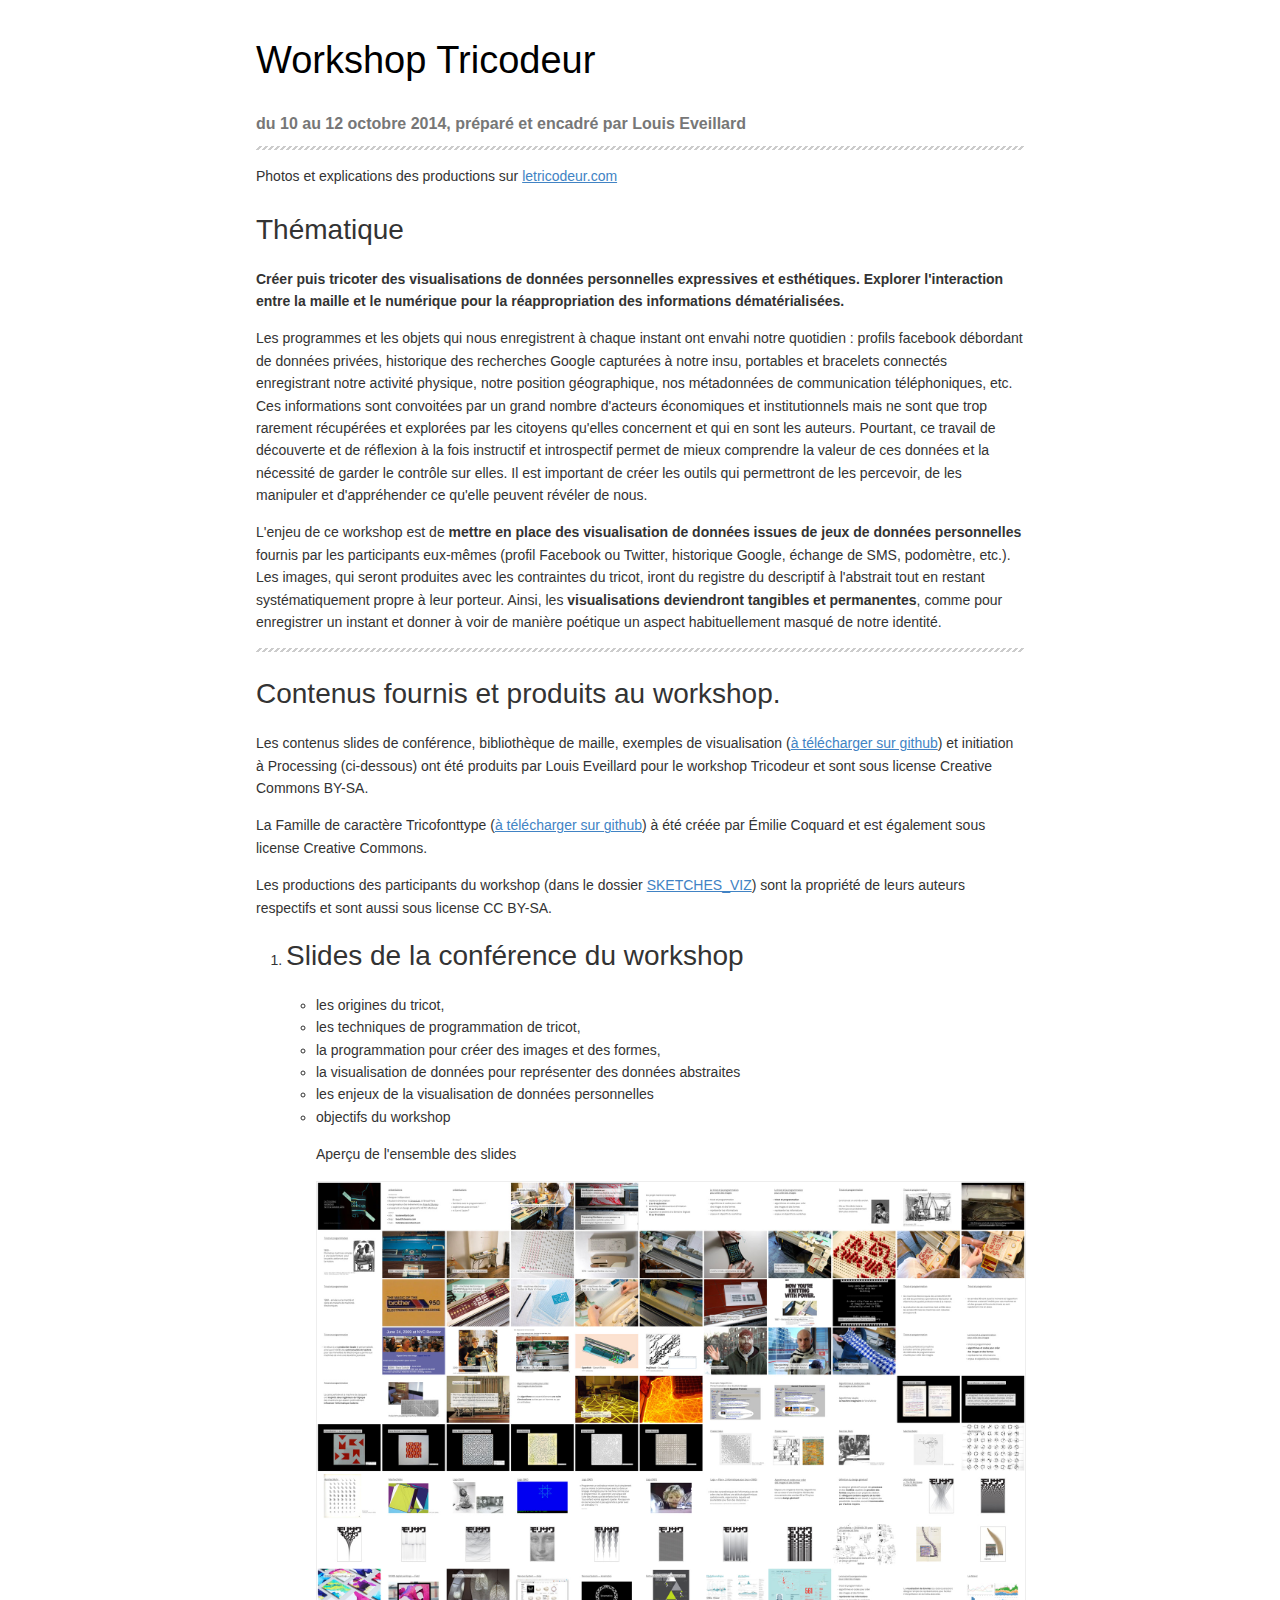
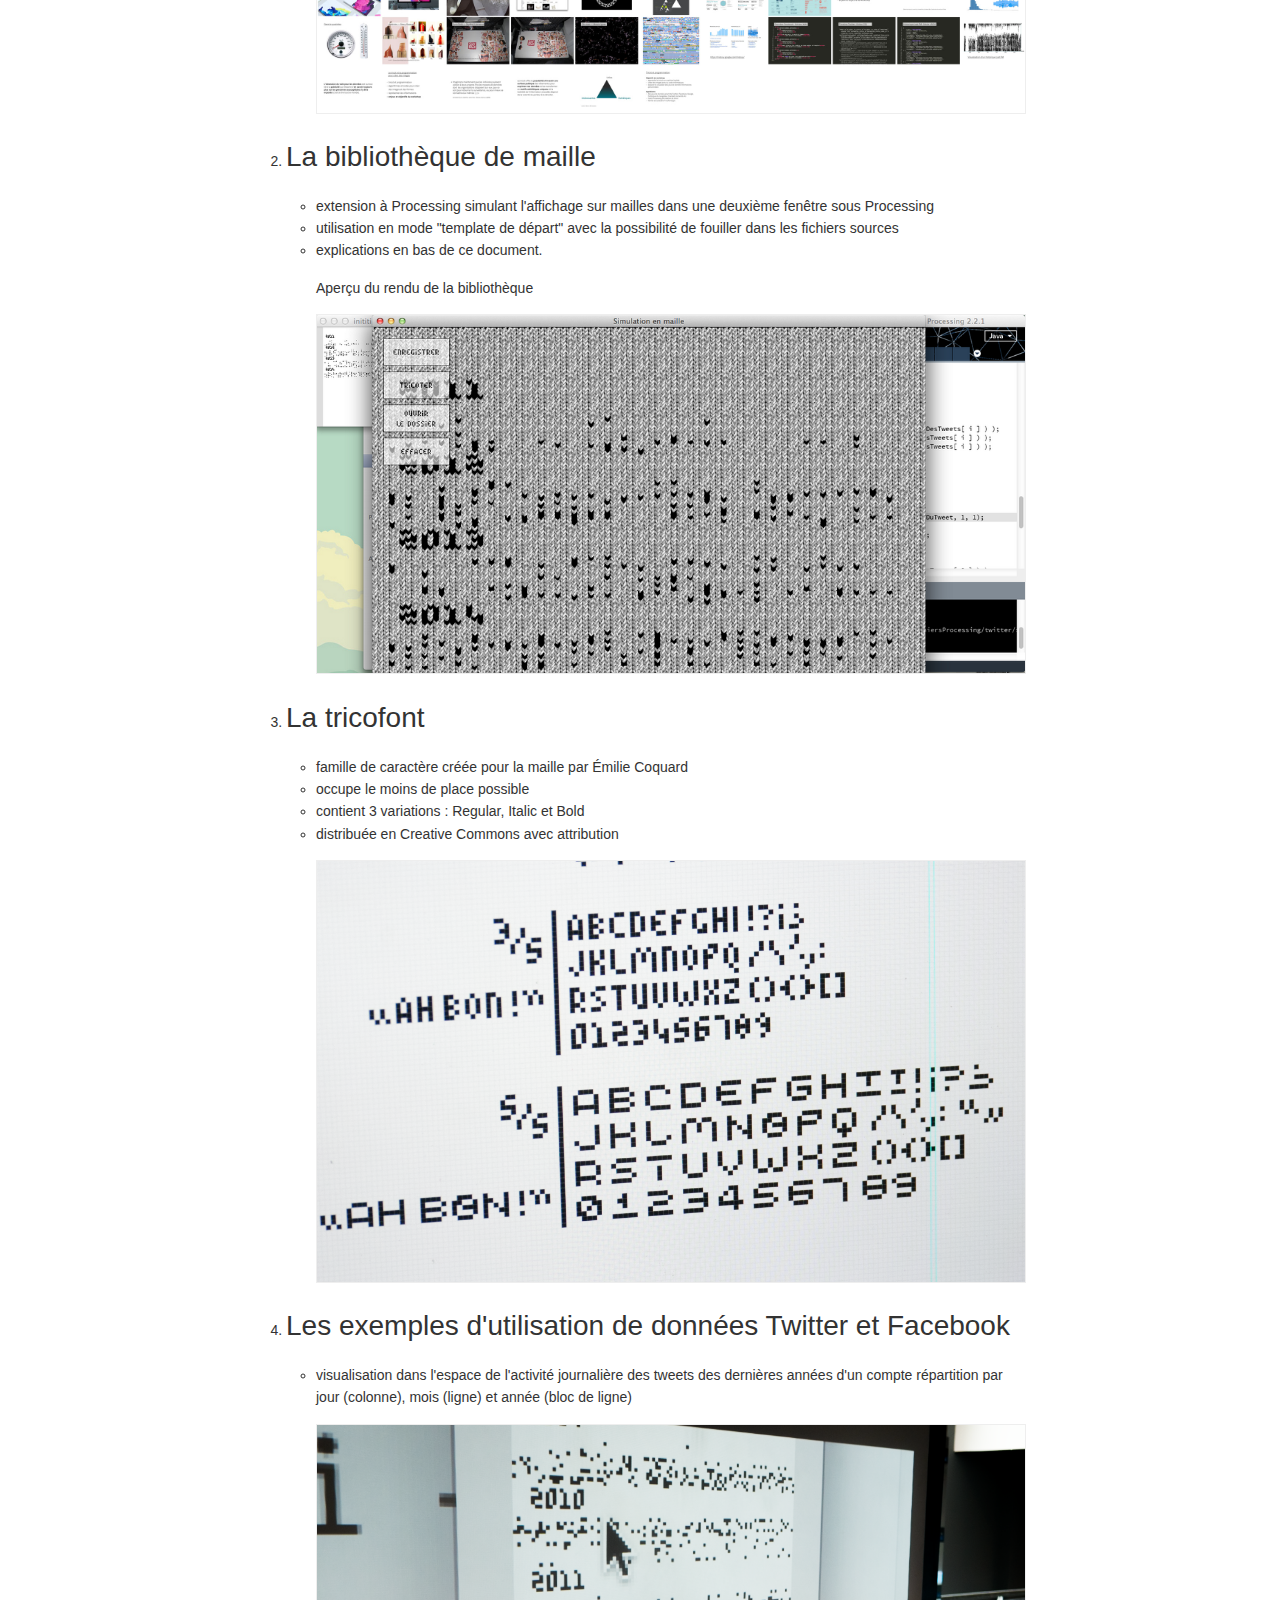
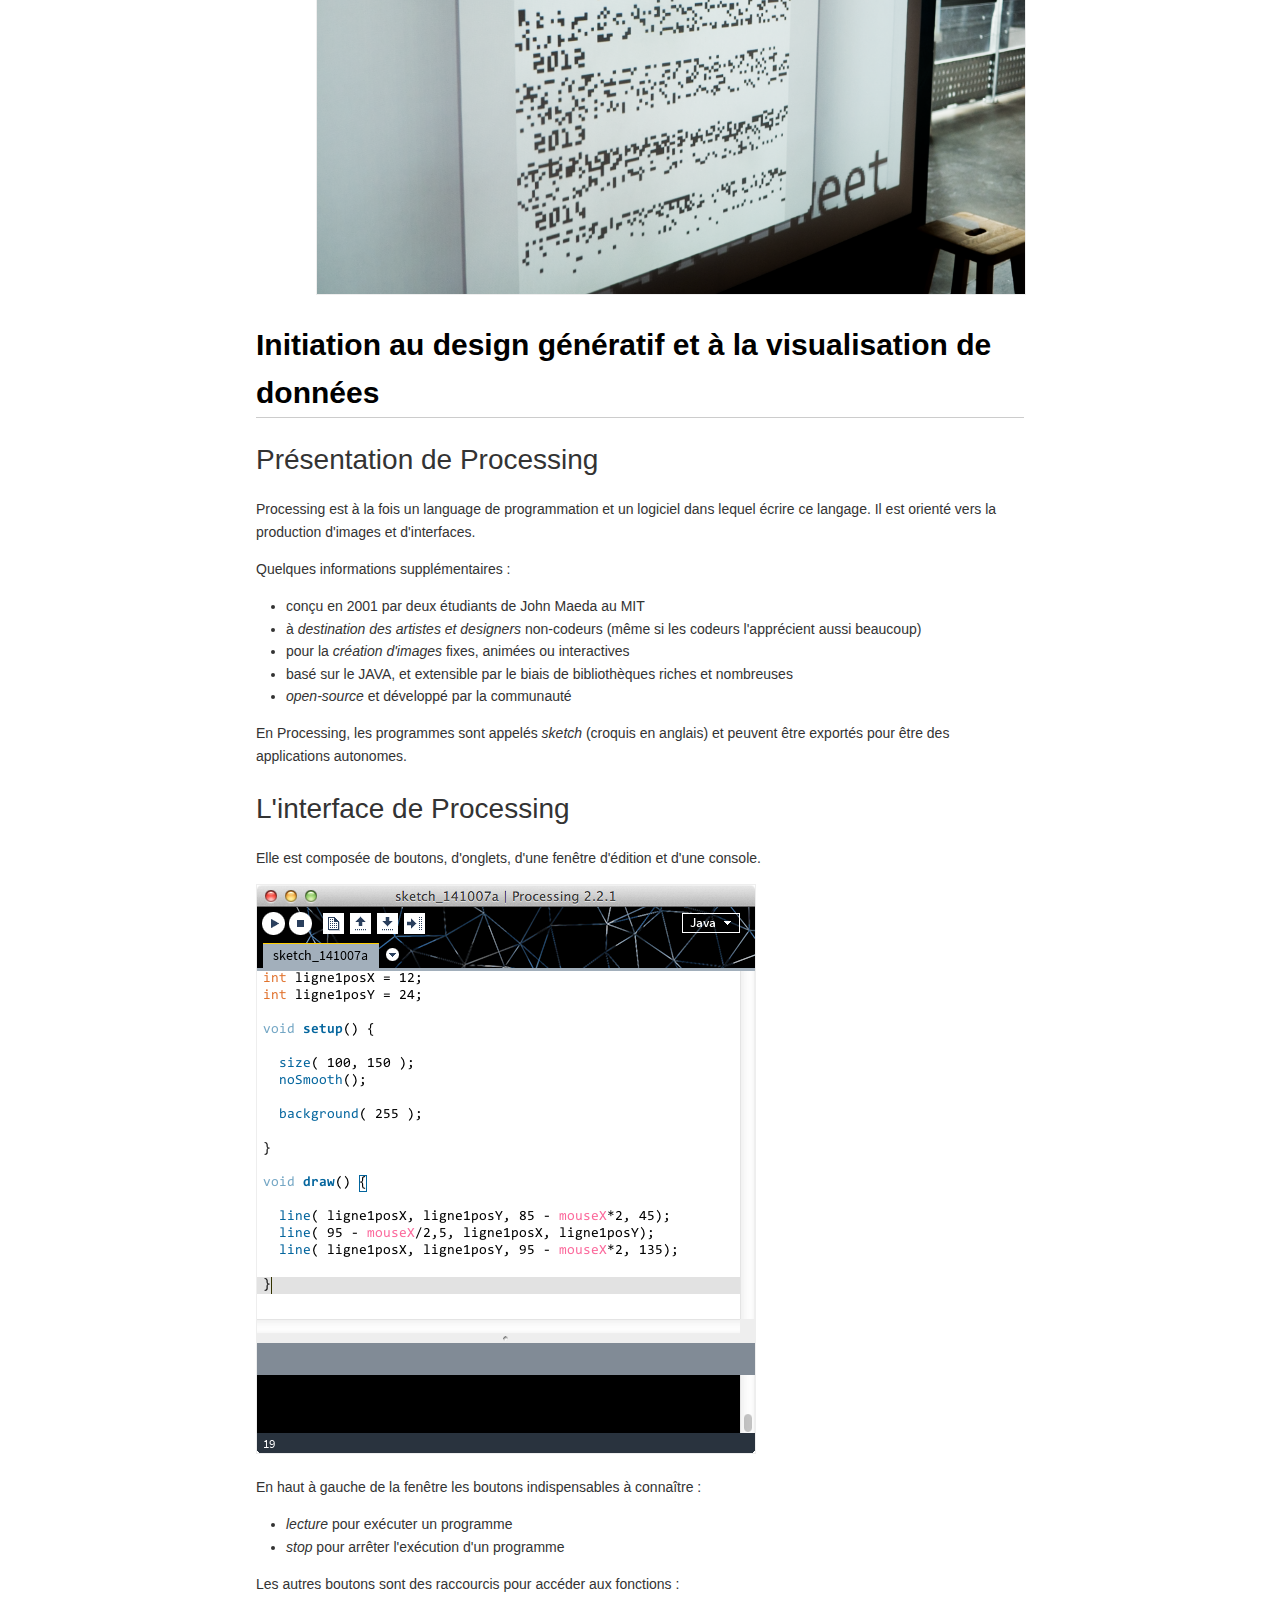
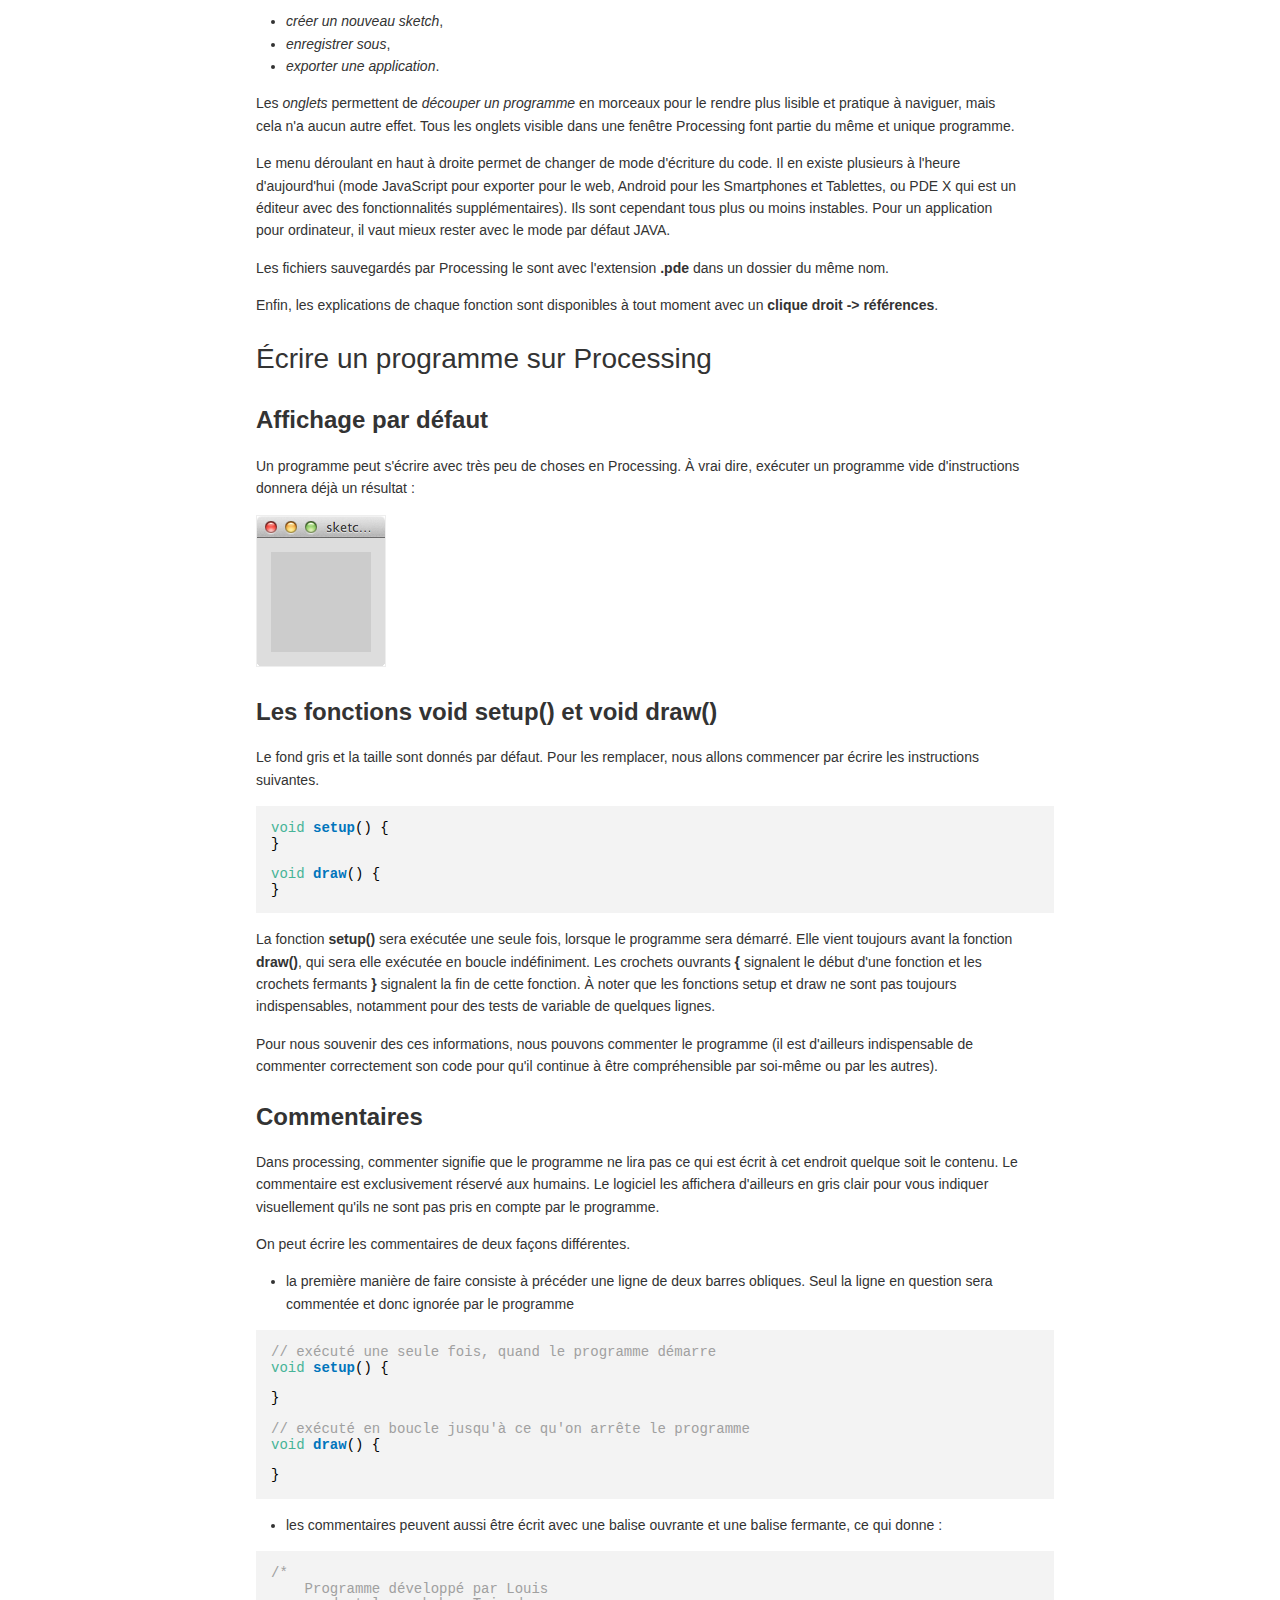
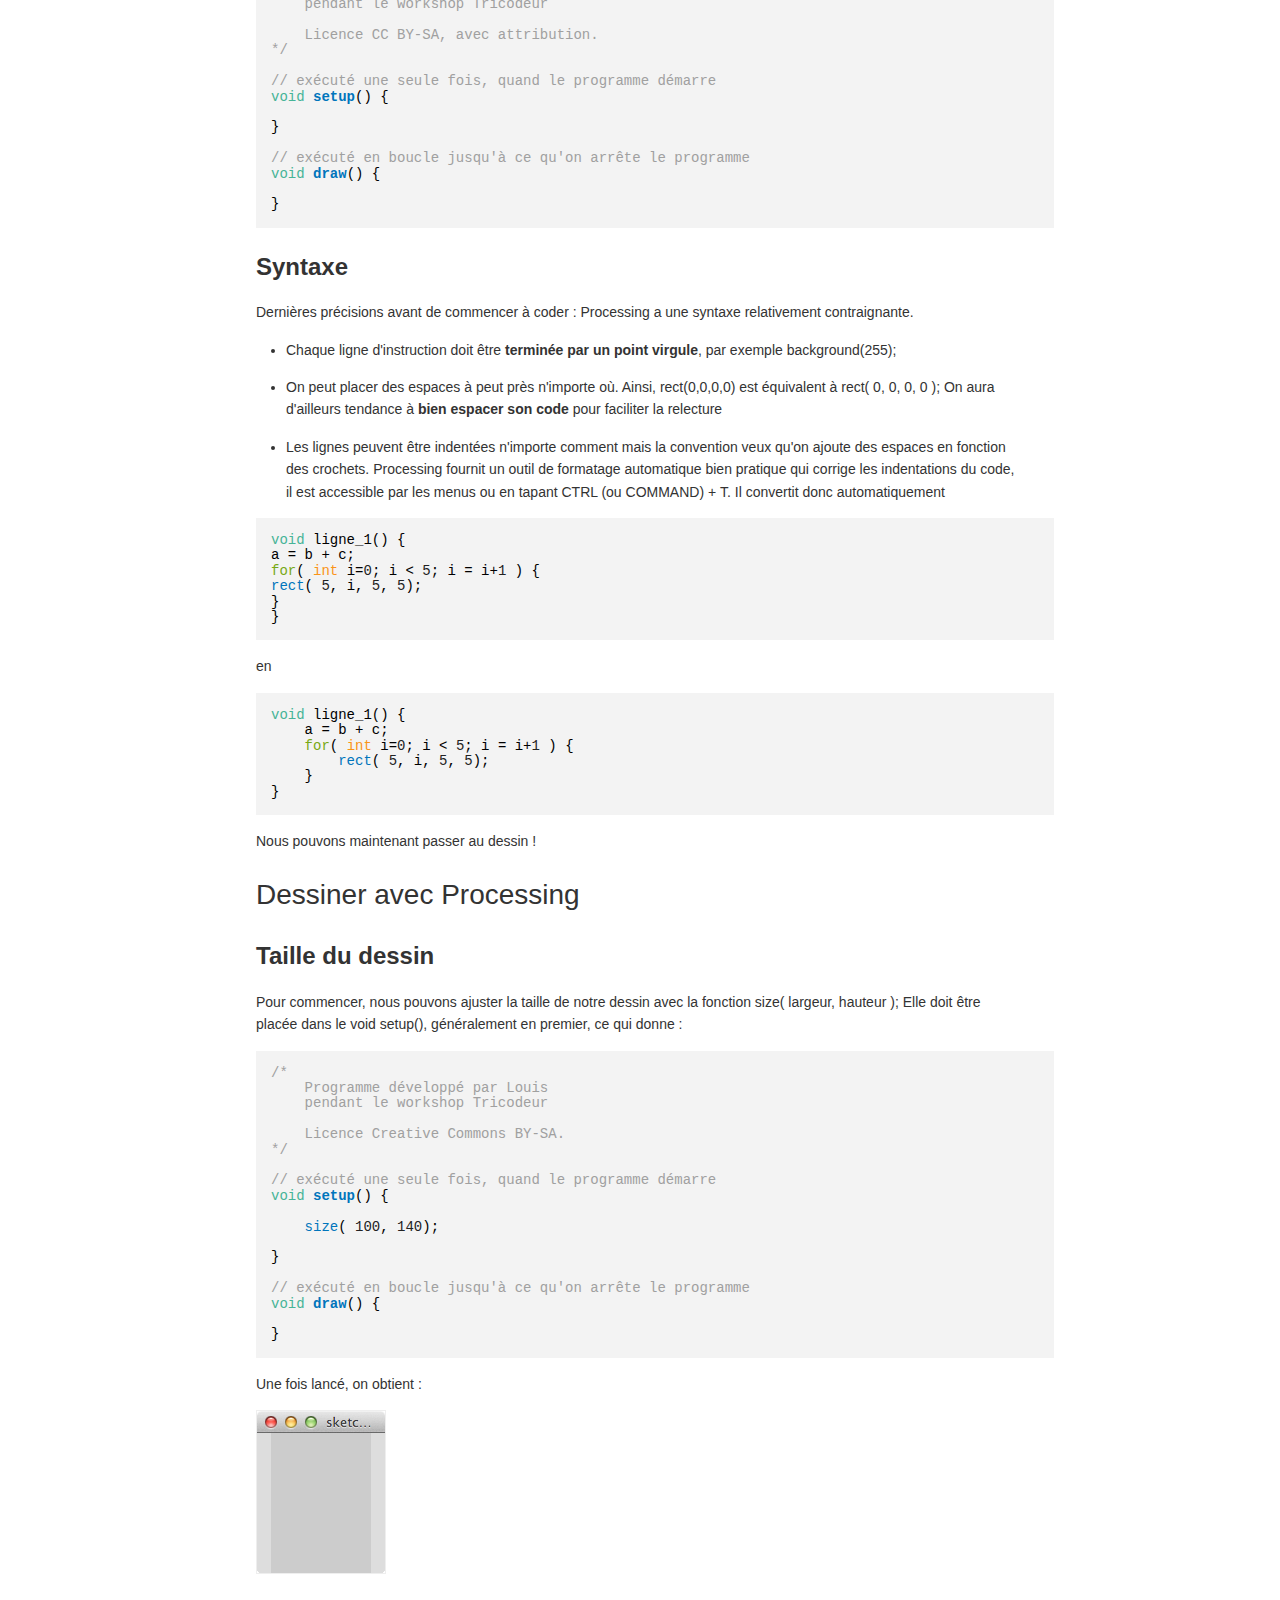
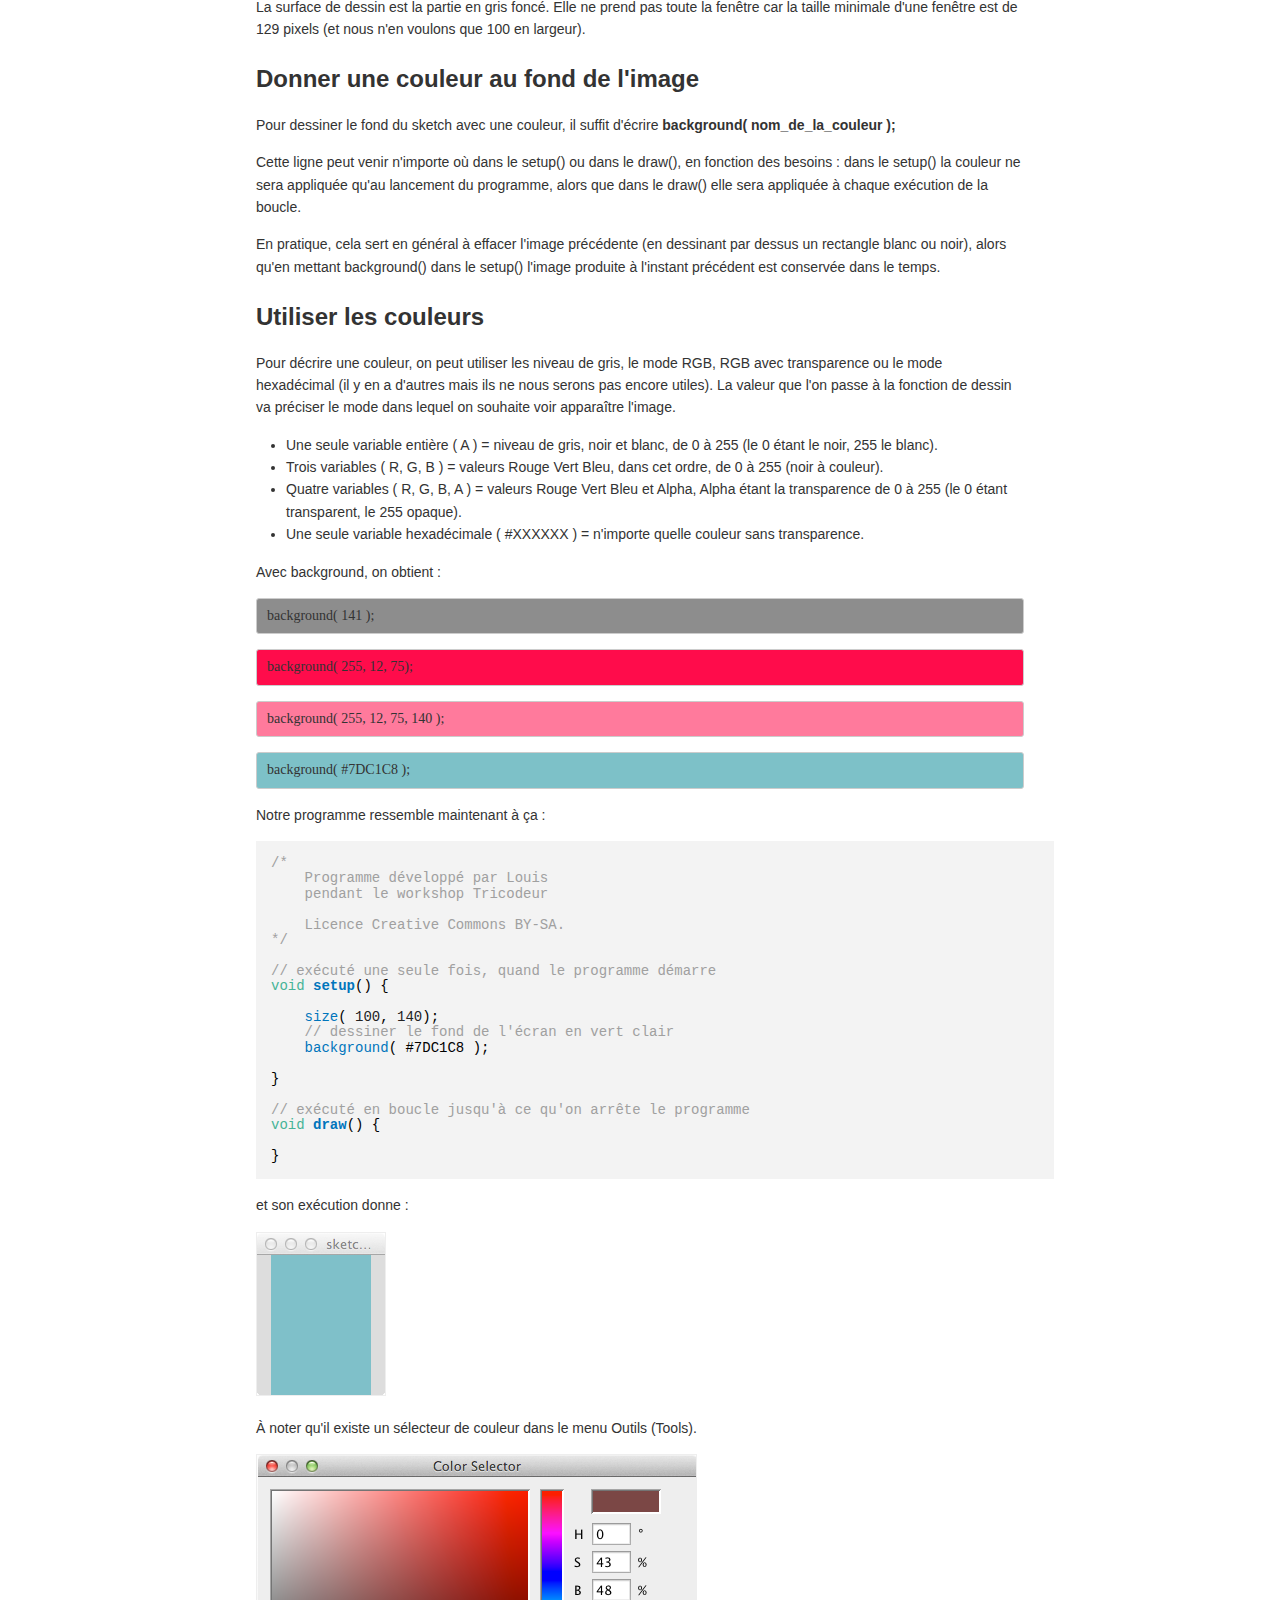
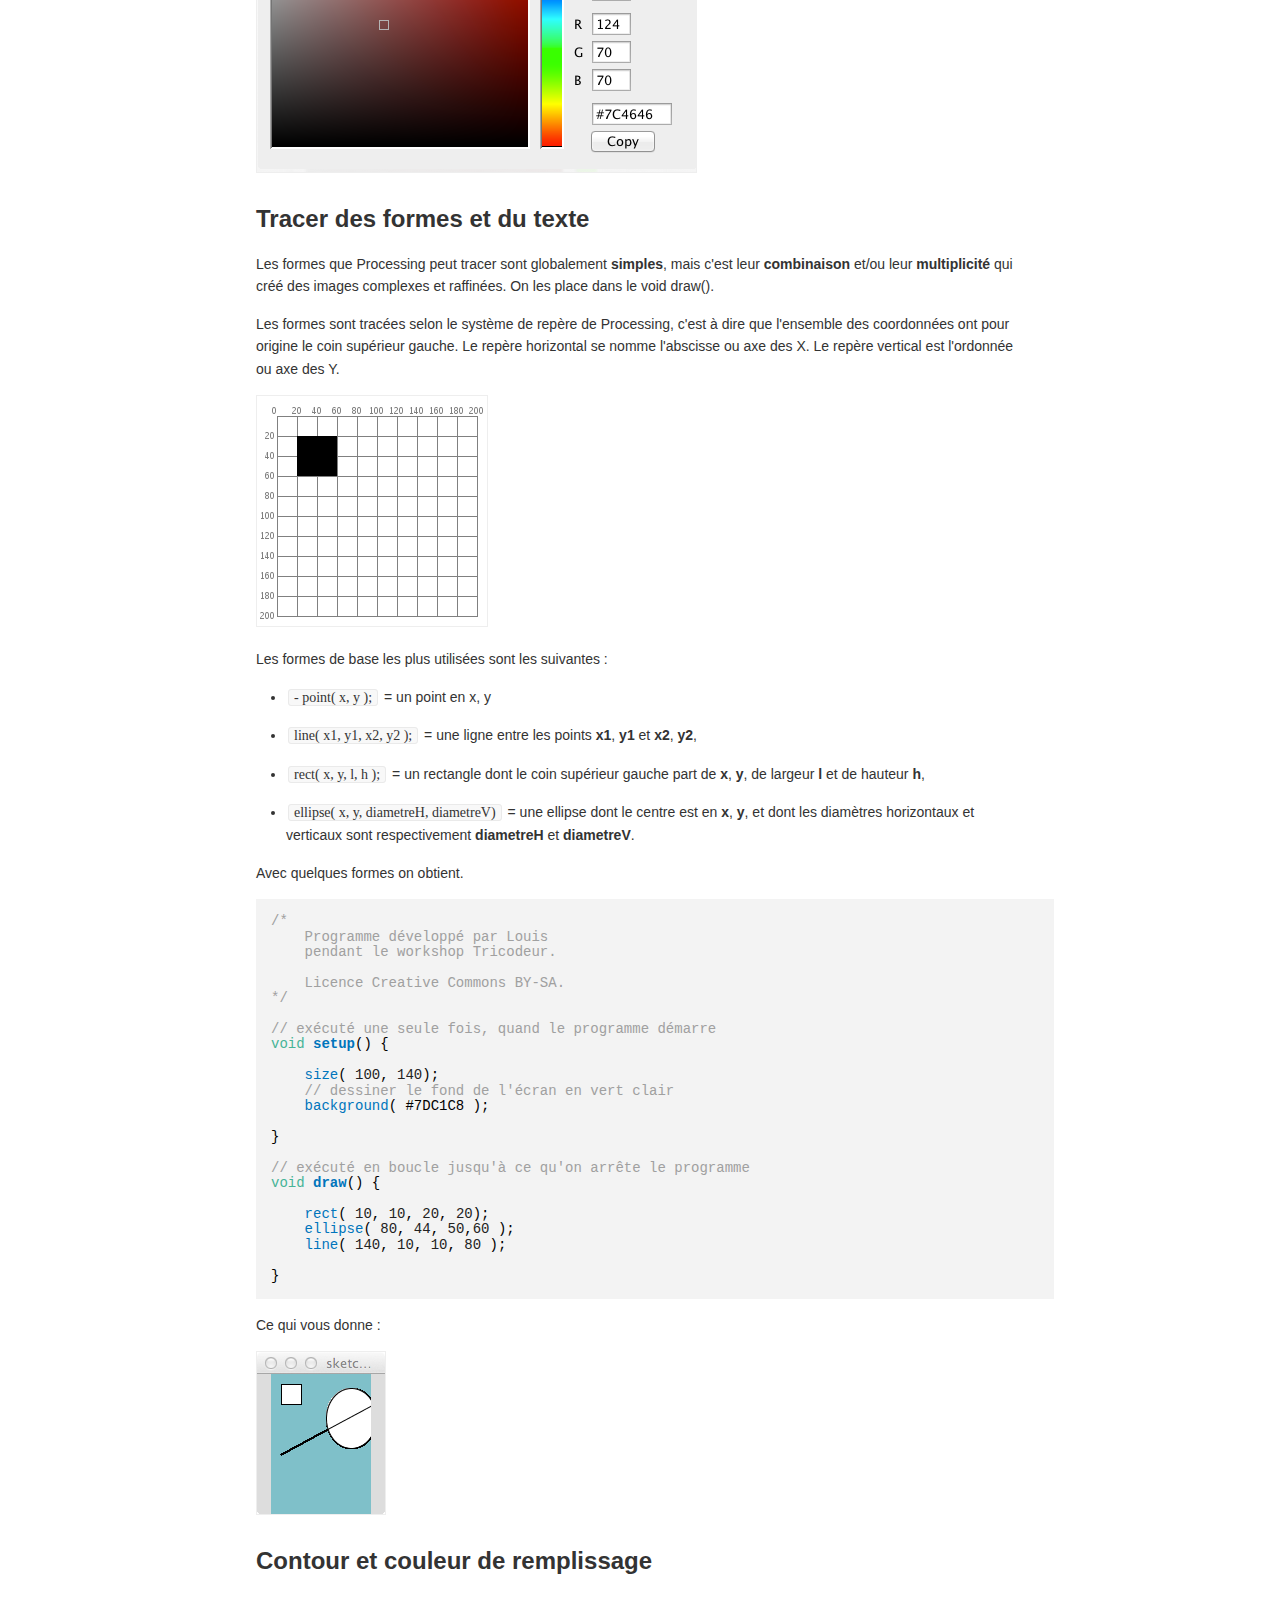
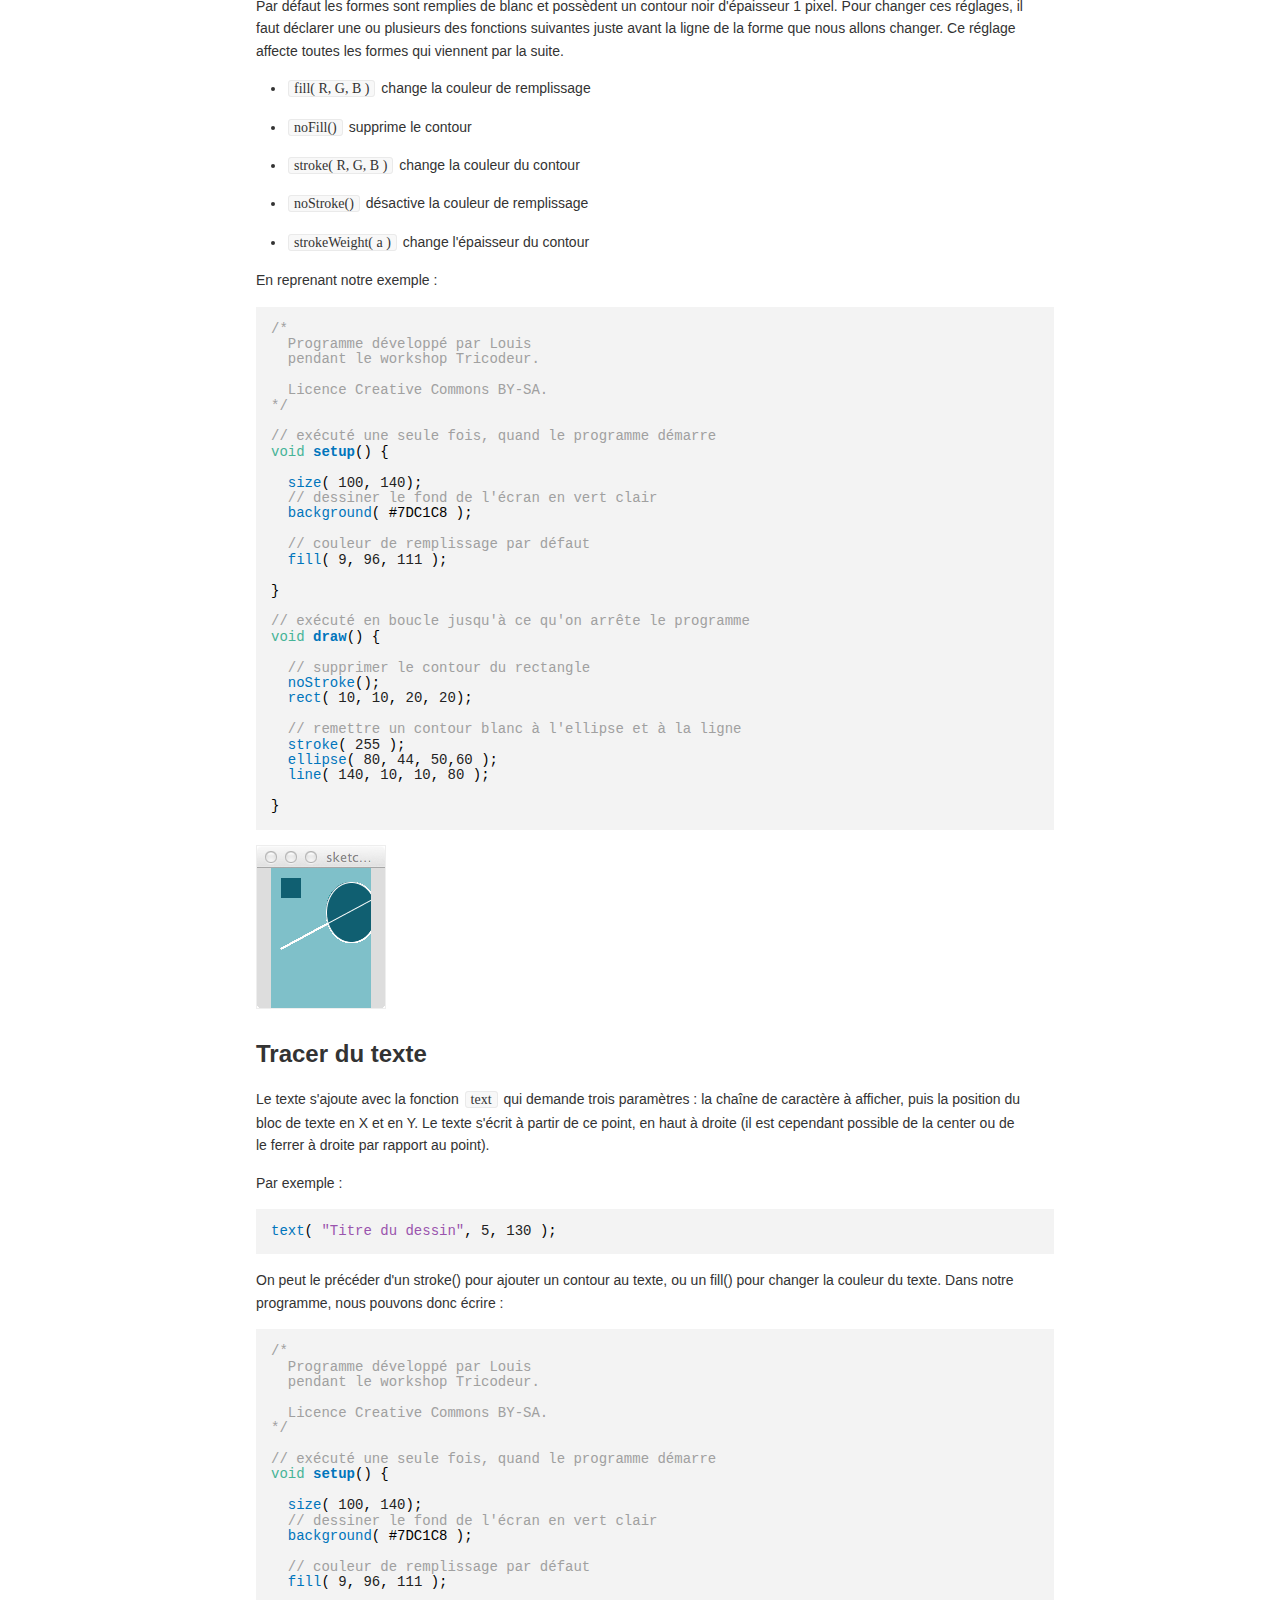
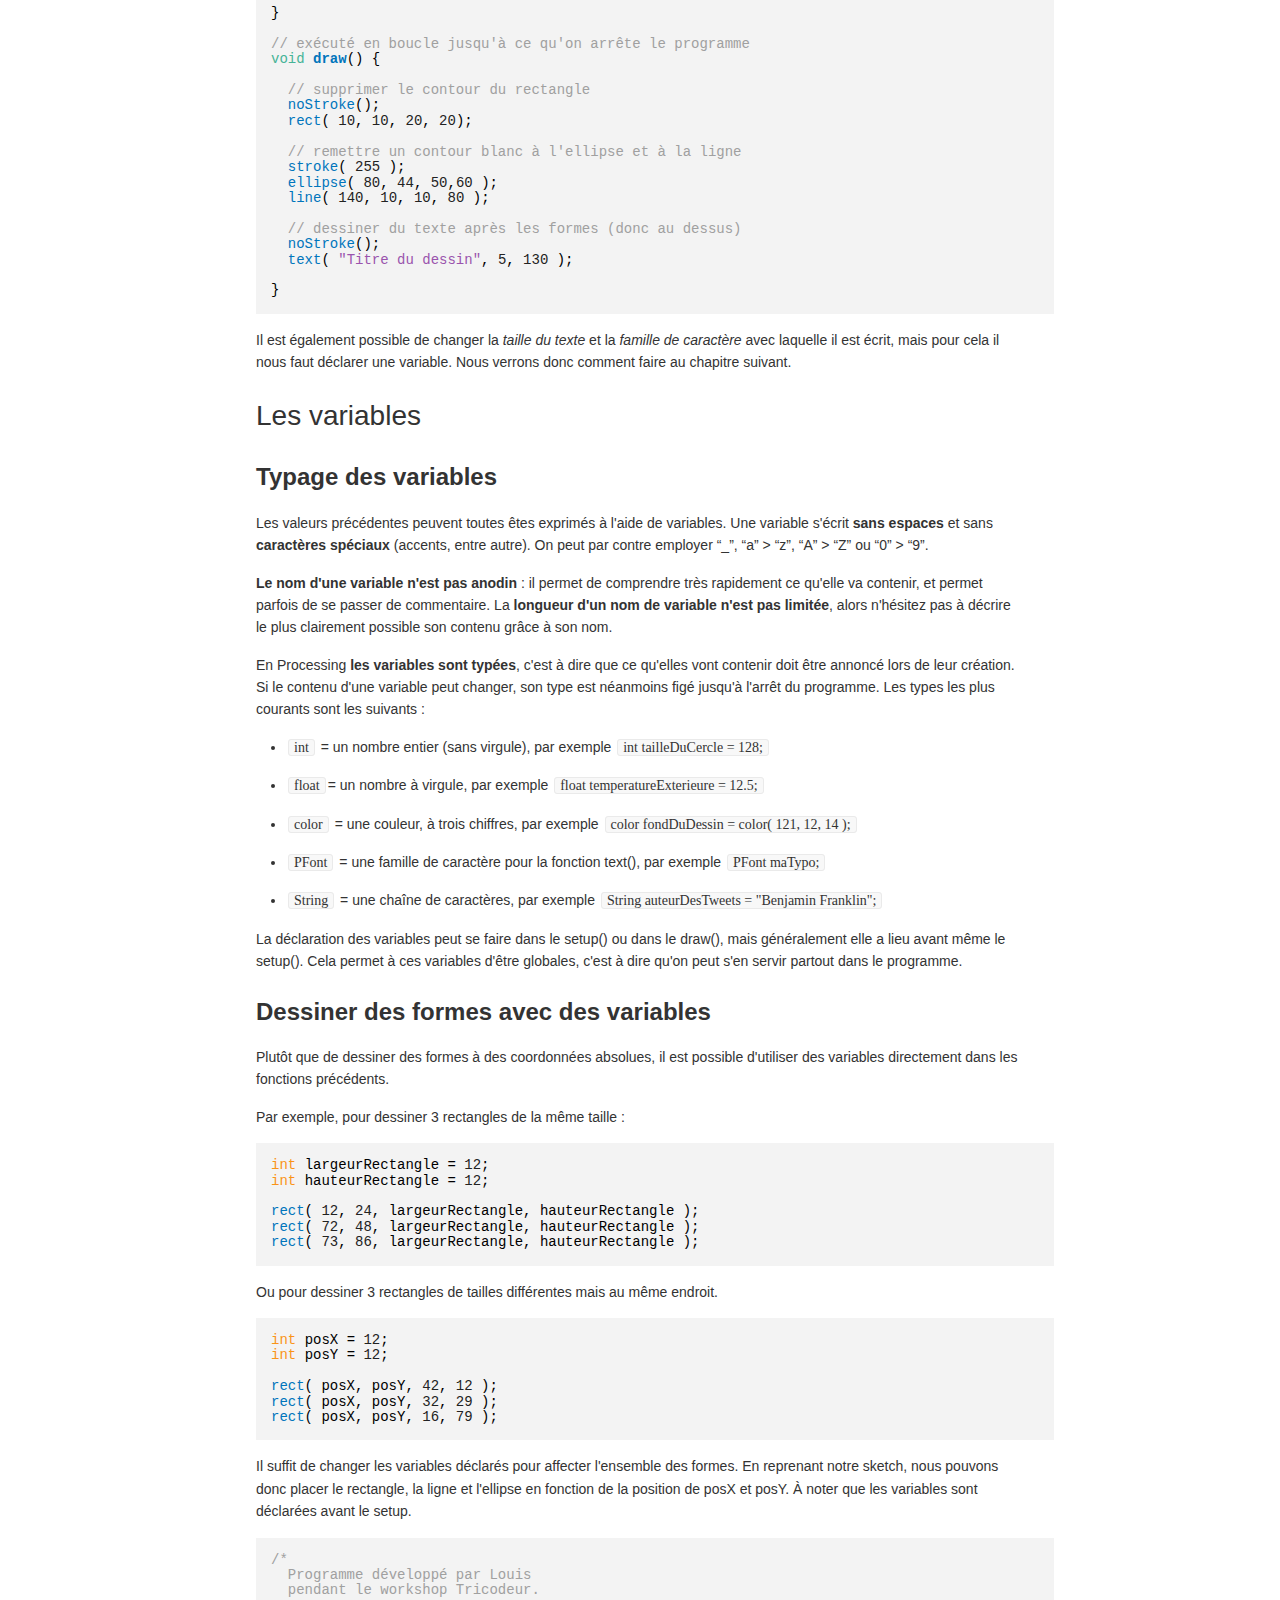
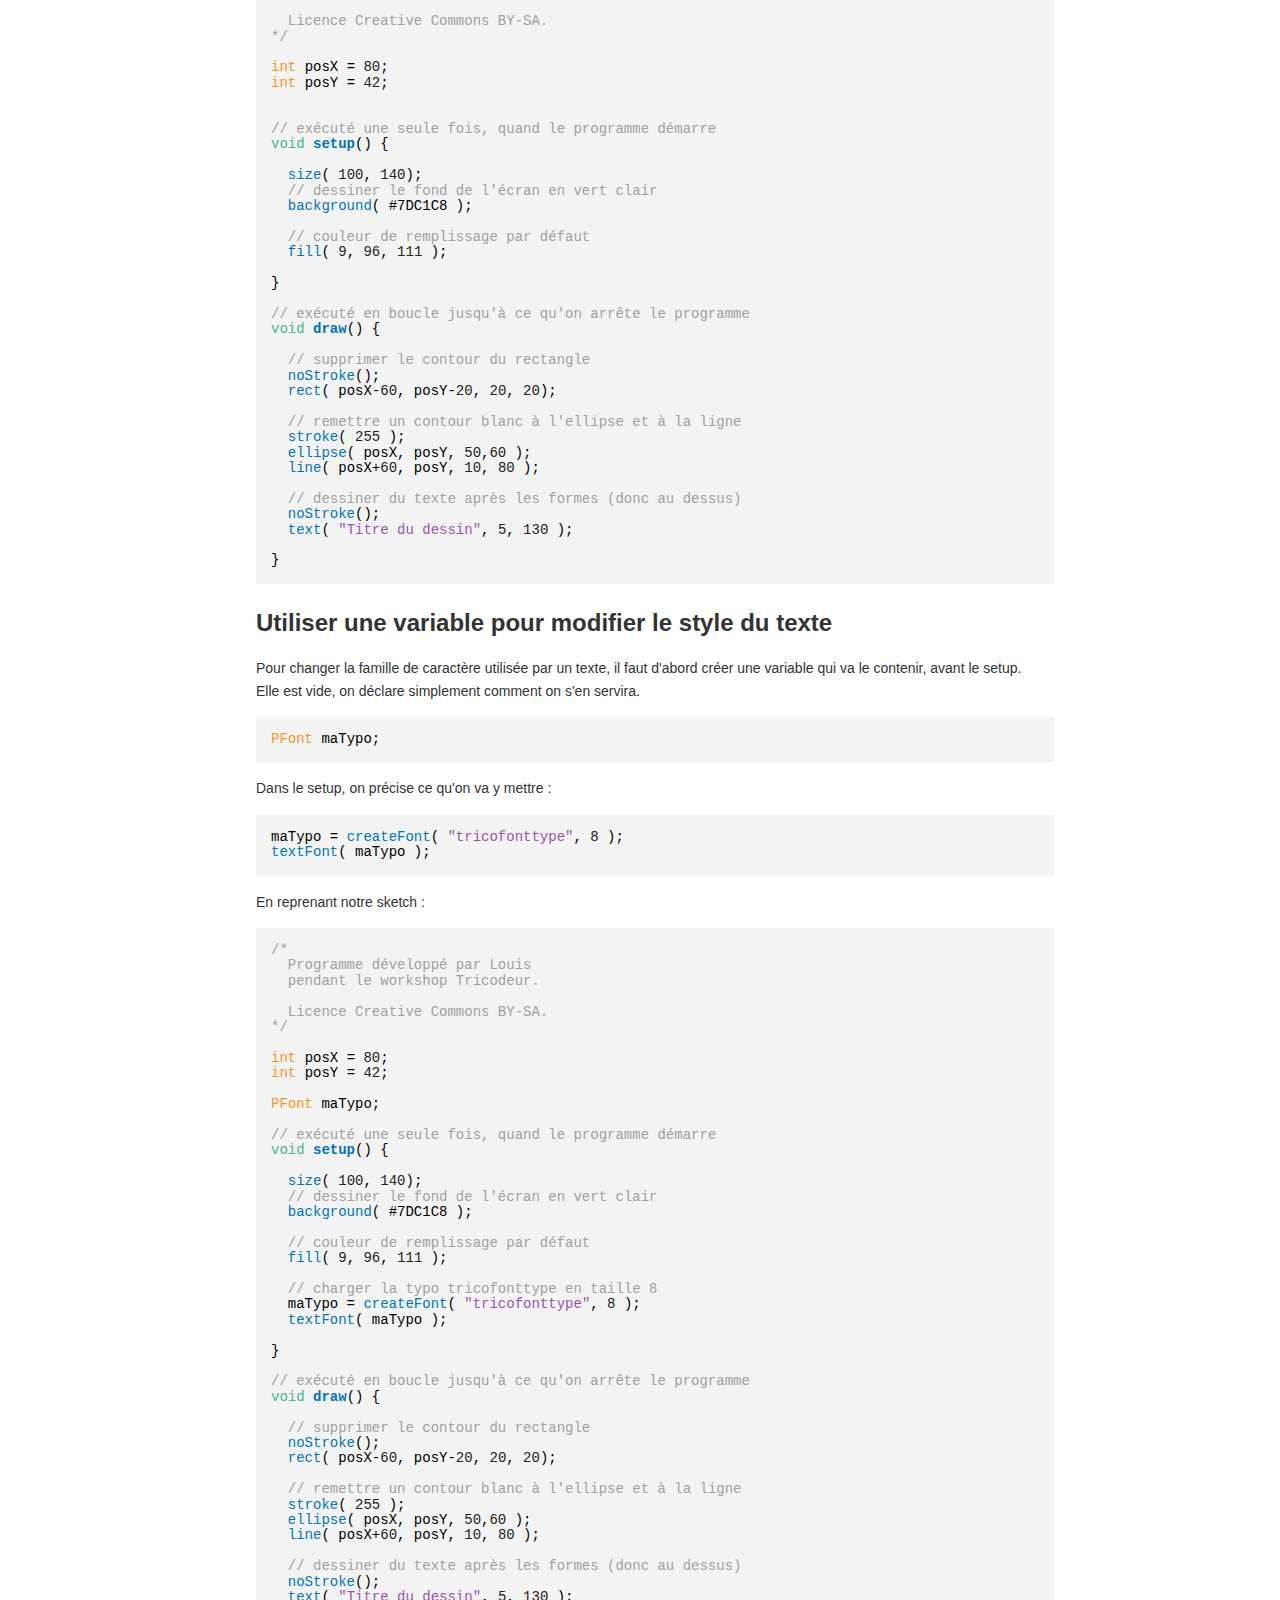
<file: INITIATION/index.html>
<!doctype html>
<html>
<head>
<meta charset="utf-8">
<meta name="viewport" content="width=device-width, initial-scale=1.0, user-scalable=yes">
<style>
body {
  font-family: Helvetica, arial, sans-serif;

  width: 80%;
  max-width: 768px;
  margin:auto;

  font-size: 14px;
  line-height: 1.6;
  padding-top: 10px;
  padding-bottom: 10px;
  color: #333;
  background-color: rgb(255,255,255);
  padding: 30px; }

body > *:first-child {
  margin-top: 0 !important; }
body > *:last-child {
  margin-bottom: 0 !important; }

a {
  color: #4183C4; }
a.absent {
  color: #cc0000; }
a.anchor {
  display: block;
  padding-left: 30px;
  margin-left: -30px;
  cursor: pointer;
  position: absolute;
  top: 0;
  left: 0;
  bottom: 0; }

h1, h2, h3, h4, h5, h6 {
  margin: 20px 0 10px;
  padding: 0;
  font-weight: normal;
  -webkit-font-smoothing: antialiased;
  cursor: text;
  position: relative; }

  h4, h5, h6 {
  	font-weight: bold;
  }

h1:hover a.anchor, h2:hover a.anchor, h3:hover a.anchor, h4:hover a.anchor, h5:hover a.anchor, h6:hover a.anchor {
  background: url([data-uri]) no-repeat 10px center;
  text-decoration: none; }

h1 tt, h1 code {
  font-size: inherit; }

h2 tt, h2 code {
  font-size: inherit; }

h3 tt, h3 code {
  font-size: inherit; }

h4 tt, h4 code {
  font-size: inherit; }

h5 tt, h5 code {
  font-size: inherit; }

h6 tt, h6 code {
  font-size: inherit; }

h1 {
  font-size: 38px;
  color: black; }

h2 {
  font-size: 30px;
  border-bottom: 1px solid #cccccc;
  color: black;
  font-weight: bold;
  }

h3 {
  font-size: 28px; }

h4 {
  font-size: 24px; }

h5 {
  font-size: 18px; }

h6 {
  color: #777777;
  font-size: 16px; }

p, blockquote, ul, ol, dl, li, table, pre {
  margin: 15px 0; }

hr {
  background: transparent url([data-uri]) repeat-x 0 0;
  border: 0 none;
  color: #cccccc;
  height: 4px;
  padding: 0;
}

body > h2:first-child {
  margin-top: 0;
  padding-top: 0; }
body > h1:first-child {
  margin-top: 0;
  padding-top: 0; }
  body > h1:first-child + h2 {
    margin-top: 0;
    padding-top: 0; }
body > h3:first-child, body > h4:first-child, body > h5:first-child, body > h6:first-child {
  margin-top: 0;
  padding-top: 0; }

a:first-child h1, a:first-child h2, a:first-child h3, a:first-child h4, a:first-child h5, a:first-child h6 {
  margin-top: 0;
  padding-top: 0; }

h1 p, h2 p, h3 p, h4 p, h5 p, h6 p {
  margin-top: 0; }

li p.first {
  display: inline-block; }
li {
  margin: 0; }
ul, ol {
  padding-left: 30px; }

ul :first-child, ol :first-child {
  margin-top: 0; }

dl {
  padding: 0; }
  dl dt {
    font-size: 14px;
    font-weight: bold;
    font-style: italic;
    padding: 0;
    margin: 15px 0 5px; }
    dl dt:first-child {
      padding: 0; }
    dl dt > :first-child {
      margin-top: 0; }
    dl dt > :last-child {
      margin-bottom: 0; }
  dl dd {
    margin: 0 0 15px;
    padding: 0 15px; }
    dl dd > :first-child {
      margin-top: 0; }
    dl dd > :last-child {
      margin-bottom: 0; }

blockquote {
  border-left: 4px solid #dddddd;
  padding: 0 15px;
  color: #777777; }
  blockquote > :first-child {
    margin-top: 0; }
  blockquote > :last-child {
    margin-bottom: 0; }

table {
  padding: 0;border-collapse: collapse; }
  table tr {
    border-top: 1px solid #cccccc;
    background-color: white;
    margin: 0;
    padding: 0; }
    table tr:nth-child(2n) {
      background-color: #f8f8f8; }
    table tr th {
      font-weight: bold;
      border: 1px solid #cccccc;
      margin: 0;
      padding: 6px 13px; }
    table tr td {
      border: 1px solid #cccccc;
      margin: 0;
      padding: 6px 13px; }
    table tr th :first-child, table tr td :first-child {
      margin-top: 0; }
    table tr th :last-child, table tr td :last-child {
      margin-bottom: 0; }

img {
  max-width: 100%;
  border: 1px solid #eee;
  }

span.frame {
  display: block;
  overflow: hidden; }
  span.frame > span {
    border: 1px solid #dddddd;
    display: block;
    float: left;
    overflow: hidden;
    margin: 13px 0 0;
    padding: 7px;
    width: auto; }
  span.frame span img {
    display: block;
    float: left; }
  span.frame span span {
    clear: both;
    color: #333333;
    display: block;
    padding: 5px 0 0; }
span.align-center {
  display: block;
  overflow: hidden;
  clear: both; }
  span.align-center > span {
    display: block;
    overflow: hidden;
    margin: 13px auto 0;
    text-align: center; }
  span.align-center span img {
    margin: 0 auto;
    text-align: center; }
span.align-right {
  display: block;
  overflow: hidden;
  clear: both; }
  span.align-right > span {
    display: block;
    overflow: hidden;
    margin: 13px 0 0;
    text-align: right; }
  span.align-right span img {
    margin: 0;
    text-align: right; }
span.float-left {
  display: block;
  margin-right: 13px;
  overflow: hidden;
  float: left; }
  span.float-left span {
    margin: 13px 0 0; }
span.float-right {
  display: block;
  margin-left: 13px;
  overflow: hidden;
  float: right; }
  span.float-right > span {
    display: block;
    overflow: hidden;
    margin: 13px auto 0;
    text-align: right; }

code, tt {
  margin: 0 2px;
  padding: 0 5px;
  white-space: nowrap;
  border: 1px solid #eaeaea;
  background-color: #f8f8f8;
  font-family: "Menlo";
  border-radius: 3px; }

pre code {
  margin: 0;
  padding: 0;
  white-space: pre;
  border: none;
  background: transparent; }

.highlight pre {
  background-color: #f8f8f8;
  border: 1px solid #cccccc;
  font-size: 14px;
  overflow: auto;
  padding: 6px 10px;
  border-radius: 3px; }

pre {
  background-color: #f8f8f8;
  border: 1px solid #cccccc;
  font-family: "Menlo";
  overflow: auto;
  padding: 6px 10px;
  border-radius: 3px; }
  pre code, pre tt {
    background-color: transparent;
    border: none; }

sup {
    font-size: 0.83em;
    vertical-align: super;
    line-height: 0;
}
* {
	-webkit-print-color-adjust: exact;
}
@media print {
	table, pre {
		page-break-inside: avoid;
	}
	pre {
		word-wrap: break-word;
	}
}
</style>
<title>Workshop Tricodeur</title>

</head>
<body>
<h1>Workshop Tricodeur</h1>

<h6>du 10 au 12 octobre 2014, préparé et encadré par Louis Eveillard</h6>

<hr />

<p>Photos et explications des productions sur <a href="http://www.letricodeur.com/">letricodeur.com</a></p>

<h3>Thématique</h3>

<p><strong>Créer puis tricoter des visualisations de données personnelles expressives et esthétiques. Explorer l'interaction entre la maille et le numérique pour la réappropriation des informations dématérialisées.</strong></p>

<p>Les programmes et les objets qui nous enregistrent à chaque instant ont envahi notre quotidien : profils facebook débordant de données privées, historique des recherches Google capturées à notre insu, portables et bracelets connectés enregistrant notre activité physique, notre position géographique, nos métadonnées de communication téléphoniques, etc. Ces informations sont convoitées par un grand nombre d'acteurs économiques et institutionnels mais ne sont que trop rarement récupérées et explorées par les citoyens qu'elles concernent et qui en sont les auteurs. Pourtant, ce travail de découverte et de réflexion à la fois instructif et introspectif permet de mieux comprendre la valeur de ces données et la nécessité de garder le contrôle sur elles. Il est important de créer les outils qui permettront de les percevoir, de les manipuler et d'appréhender ce qu'elle peuvent révéler de nous.</p>

<p>L'enjeu de ce workshop est de <strong>mettre en place des visualisation de données issues de jeux de données personnelles</strong> fournis par les participants eux-mêmes (profil Facebook ou Twitter, historique Google, échange de SMS, podomètre, etc.). Les images, qui seront produites avec les contraintes du tricot, iront du registre du descriptif à l'abstrait tout en restant systématiquement propre à leur porteur. Ainsi, les <strong>visualisations deviendront tangibles et permanentes</strong>, comme pour enregistrer un instant et donner à voir de manière poétique un aspect habituellement masqué de notre identité.</p>

<hr />

<h3>Contenus fournis et produits au workshop.</h3>

<p>Les contenus slides de conférence, bibliothèque de maille, exemples de visualisation (<a href="https://github.com/louis-ev/Le-Tricodeur">à télécharger sur github</a>) et initiation à Processing (ci-dessous) ont été produits par Louis Eveillard pour le workshop Tricodeur et sont sous license Creative Commons BY-SA.</p>

<p>La Famille de caractère Tricofonttype (<a href="https://github.com/louis-ev/Le-Tricodeur">à télécharger sur github</a>) à été créée par Émilie Coquard et est également sous license Creative Commons.</p>

<p>Les productions des participants du workshop (dans le dossier <a href="https://github.com/louis-ev/Le-Tricodeur/tree/master/SKETCHES_VIZ">SKETCHES_VIZ</a>) sont la propriété de leurs auteurs respectifs et sont aussi sous license CC BY-SA.</p>

<ol>
<li><h3>Slides de la conférence du workshop</h3>

<ul>
<li>les origines du tricot,</li>
<li>les techniques de programmation de tricot,</li>
<li>la programmation pour créer des images et des formes,</li>
<li>la visualisation de données pour représenter des données abstraites</li>
<li>les enjeux de la visualisation de données personnelles</li>
<li><p>objectifs du workshop</p>

<p>Aperçu de l'ensemble des slides</p>

<p><img src="img/tricodeur-presentation-apercu-01.jpg" alt="image" /></p></li>
</ul>
</li>
<li><h3>La bibliothèque de maille</h3>

<ul>
<li>extension à Processing simulant l'affichage sur mailles dans une deuxième fenêtre sous Processing</li>
<li>utilisation en mode "template de départ" avec la possibilité de fouiller dans les fichiers sources</li>
<li><p>explications en bas de ce document.</p>

<p>Aperçu du rendu de la bibliothèque</p>

<p><img src="img/apercu-maille.png" alt="image" /></p></li>
</ul>
</li>
<li><h3>La tricofont</h3>

<ul>
<li>famille de caractère créée pour la maille par Émilie Coquard</li>
<li>occupe le moins de place possible</li>
<li>contient 3 variations : Regular, Italic et Bold</li>
<li><p>distribuée en Creative Commons avec attribution</p>

<p><img src="img/tricofont.png" alt="image" /></p></li>
</ul>
</li>
<li><h3>Les exemples d'utilisation de données Twitter et Facebook</h3>

<ul>
<li><p>visualisation dans l'espace de l'activité journalière des tweets des dernières années d'un compte
répartition par jour (colonne), mois (ligne) et année (bloc de ligne)</p>

<p><img src="img/visu-tweets.png" alt="image" /></p></li>
</ul>
</li>
</ol>


<h2>Initiation au design génératif et à la visualisation de données</h2>

<h3>Présentation de Processing</h3>

<p>Processing est à la fois un language de programmation et un logiciel dans lequel écrire ce langage. Il est orienté vers la production d'images et d'interfaces.</p>

<p>Quelques informations supplémentaires :</p>

<ul>
<li>conçu en 2001 par deux étudiants de John Maeda au MIT</li>
<li>à <em>destination des artistes et designers</em> non-codeurs (même si les codeurs l'apprécient aussi beaucoup)</li>
<li>pour la <em>création d'images</em> fixes, animées ou interactives</li>
<li>basé sur le JAVA, et extensible par le biais de bibliothèques riches et nombreuses</li>
<li><em>open-source</em> et développé par la communauté</li>
</ul>


<p>En Processing, les programmes sont appelés <em>sketch</em> (croquis en anglais) et peuvent être exportés pour être des applications autonomes.</p>

<h3>L'interface de Processing</h3>

<p>Elle est composée de boutons, d'onglets, d'une fenêtre d'édition et d'une console.</p>

<p><img src="img/processing-ide.png" alt="image" /></p>

<p>En haut à gauche de la fenêtre les boutons indispensables à connaître :</p>

<ul>
<li><em>lecture</em> pour exécuter un programme</li>
<li><em>stop</em> pour arrêter l'exécution d'un programme</li>
</ul>


<p>Les autres boutons sont des raccourcis pour accéder aux fonctions :</p>

<ul>
<li><em>créer un nouveau sketch</em>,</li>
<li><em>enregistrer sous</em>,</li>
<li><em>exporter une application</em>.</li>
</ul>


<p>Les <em>onglets</em> permettent de <em>découper un programme</em> en morceaux pour le rendre plus lisible et pratique à naviguer, mais cela n'a aucun autre effet. Tous les onglets visible dans une fenêtre Processing font partie du même et unique programme.</p>

<p>Le menu déroulant en haut à droite permet de changer de mode d'écriture du code. Il en existe plusieurs à l'heure d'aujourd'hui (mode JavaScript pour exporter pour le web, Android pour les Smartphones et Tablettes, ou PDE X qui est un éditeur avec des fonctionnalités supplémentaires). Ils sont cependant tous plus ou moins instables. Pour un application pour ordinateur, il vaut mieux rester avec le mode par défaut JAVA.</p>

<p>Les fichiers sauvegardés par Processing le sont avec l'extension <strong>.pde</strong> dans un dossier du même nom.</p>

<p>Enfin, les explications de chaque fonction sont disponibles à tout moment avec un <strong>clique droit -> références</strong>.</p>

<h3>Écrire un programme sur Processing</h3>

<h4>Affichage par défaut</h4>

<p>Un programme peut s'écrire avec très peu de choses en Processing. À vrai dire, exécuter un programme vide d'instructions donnera déjà un résultat :</p>

<p><img src="img/programme-vide.png" alt="image" /></p>

<h4>Les fonctions void setup() et void draw()</h4>

<p>Le fond gris et la taille sont donnés par défaut. Pour les remplacer, nous allons commencer par écrire les instructions suivantes.</p>

<pre class="brush:pde; gutter: false; ">
void setup() {  
}

void draw() {
}
</pre>


<p>La fonction <strong>setup()</strong> sera exécutée une seule fois, lorsque le programme sera démarré. Elle vient toujours avant la fonction <strong>draw()</strong>, qui sera elle exécutée en boucle indéfiniment. Les crochets ouvrants <strong>{</strong> signalent le début d'une fonction et les crochets fermants <strong>}</strong> signalent la fin de cette fonction. À noter que les fonctions setup et draw ne sont pas toujours indispensables, notamment pour des tests de variable de quelques lignes.</p>

<p>Pour nous souvenir des ces informations, nous pouvons commenter le programme (il est d'ailleurs indispensable de commenter correctement son code pour qu'il continue à être compréhensible par soi-même ou par les autres).</p>

<h4>Commentaires</h4>

<p>Dans processing, commenter signifie que le programme ne lira pas ce qui est écrit à cet endroit quelque soit le contenu. Le commentaire est exclusivement réservé aux humains. Le logiciel les affichera d'ailleurs en gris clair pour vous indiquer visuellement qu'ils ne sont pas pris en compte par le programme.</p>

<p>On peut écrire les commentaires de deux façons différentes.</p>

<ul>
<li>la première manière de faire consiste à précéder une ligne de deux barres obliques. Seul la ligne en question sera commentée et donc ignorée par le programme</li>
</ul>


<pre class="brush:pde; gutter: false; ">
    // exécuté une seule fois, quand le programme démarre
    void setup() {
        
    }
    
    // exécuté en boucle jusqu'à ce qu'on arrête le programme
    void draw() {
    
    }
</pre>


<ul>
<li>les commentaires peuvent aussi être écrit avec une balise ouvrante et une balise fermante, ce qui donne :</li>
</ul>


<pre class="brush:pde; gutter: false; ">
    /*
        Programme développé par Louis
        pendant le workshop Tricodeur
        
        Licence CC BY-SA, avec attribution.
    */
    
    // exécuté une seule fois, quand le programme démarre
    void setup() {
    
    }
    
    // exécuté en boucle jusqu'à ce qu'on arrête le programme
    void draw() {
    
    }
</pre>


<h4>Syntaxe</h4>

<p>Dernières précisions avant de commencer à coder : Processing a une syntaxe relativement contraignante.</p>

<ul>
<li><p>Chaque ligne d'instruction doit être <strong>terminée par un point virgule</strong>, par exemple background(255);</p></li>
<li><p>On peut placer des espaces à peut près n'importe où. Ainsi, rect(0,0,0,0) est équivalent à rect( 0, 0, 0, 0 ); On aura d'ailleurs tendance à <strong>bien espacer son code</strong> pour faciliter la relecture</p></li>
<li><p>Les lignes peuvent être indentées n'importe comment mais la convention veux qu'on ajoute des espaces en fonction des crochets. Processing fournit un outil de formatage automatique bien pratique qui corrige les indentations du code, il est accessible par les menus ou en tapant CTRL (ou COMMAND)&nbsp;+&nbsp;T.
Il convertit donc automatiquement</p></li>
</ul>


<pre class="brush:pde; gutter: false; ">
    void ligne_1() { 
    a = b + c; 
    for( int i=0; i < 5; i = i+1 ) { 
    rect( 5, i, 5, 5);
    }
    }
</pre>


<p>en</p>

<pre class="brush:pde; gutter: false; ">
    void ligne_1() {
        a = b + c;
        for( int i=0; i < 5; i = i+1 ) {
            rect( 5, i, 5, 5);
        }
    }
</pre>


<p>Nous pouvons maintenant passer au dessin !</p>

<h3>Dessiner avec Processing</h3>

<h4>Taille du dessin</h4>

<p>Pour commencer, nous pouvons ajuster la taille de notre dessin avec la fonction size( largeur, hauteur );
Elle doit être placée dans le void setup(), généralement en premier, ce qui donne :</p>

<pre class="brush:pde; gutter: false; ">

    /*
        Programme développé par Louis
        pendant le workshop Tricodeur
        
        Licence Creative Commons BY-SA.
    */
    
    // exécuté une seule fois, quand le programme démarre
    void setup() {
        
        size( 100, 140);
    
    }
    
    // exécuté en boucle jusqu'à ce qu'on arrête le programme
    void draw() {
    
    }
</pre>


<p>Une fois lancé, on obtient :</p>

<p><img src="img/size-fct.png" alt="image" /></p>

<p>La surface de dessin est la partie en gris foncé. Elle ne prend pas toute la fenêtre car la taille minimale d'une fenêtre est de 129 pixels (et nous n'en voulons que 100 en largeur).</p>

<h4>Donner une couleur au fond de l'image</h4>

<p>Pour dessiner le fond du sketch avec une couleur, il suffit d'écrire <strong>background( nom_de_la_couleur );</strong></p>

<p>Cette ligne peut venir n'importe où dans le setup() ou dans le draw(), en fonction des besoins : dans le setup() la couleur ne sera appliquée qu'au lancement du programme, alors que dans le draw() elle sera appliquée à chaque exécution de la boucle.</p>

<p>En pratique, cela sert en général à effacer l'image précédente (en dessinant par dessus un rectangle blanc ou noir), alors qu'en mettant background() dans le setup() l'image produite à l'instant précédent est conservée dans le temps.</p>

<h4>Utiliser les couleurs</h4>

<p>Pour décrire une couleur, on peut utiliser les niveau de gris, le mode RGB, RGB avec transparence ou le mode hexadécimal (il y en a d'autres mais ils ne nous serons pas encore utiles). La valeur que l'on passe à la fonction de dessin va préciser le mode dans lequel on souhaite voir apparaître l'image.</p>

<ul>
<li>Une seule variable entière ( A ) = niveau de gris, noir et blanc, de 0 à 255 (le 0 étant le noir, 255 le blanc).</li>
<li>Trois variables ( R, G, B ) = valeurs Rouge Vert Bleu, dans cet ordre, de 0 à 255 (noir à couleur).</li>
<li>Quatre variables ( R, G, B, A ) = valeurs Rouge Vert Bleu et Alpha, Alpha étant la transparence de 0 à 255 (le 0 étant transparent, le 255 opaque).</li>
<li>Une seule variable hexadécimale ( #XXXXXX ) = n'importe quelle couleur sans transparence.</li>
</ul>


<p>Avec background, on obtient :</p>

<pre style="background-color: rgb(141, 141, 141 ) !important">background( 141 );</pre>


<pre style="background-color: rgb(255, 12, 75  ) !important">background( 255, 12, 75);</pre>


<pre style="background-color: rgba(255, 12, 75, 0.55) !important">background( 255, 12, 75, 140 );</pre>


<pre style="background-color: #7DC1C8 !important">background( #7DC1C8 );</pre>


<p>Notre programme ressemble maintenant à ça :</p>

<pre class="brush:pde; gutter: false; ">
/*
    Programme développé par Louis
    pendant le workshop Tricodeur
    
    Licence Creative Commons BY-SA.
*/

// exécuté une seule fois, quand le programme démarre
void setup() {
    
    size( 100, 140);
    // dessiner le fond de l'écran en vert clair
    background( #7DC1C8 );

}

// exécuté en boucle jusqu'à ce qu'on arrête le programme
void draw() {

}
</pre>


<p>et son exécution donne :</p>

<p><img src="img/background-fct.png" alt="image" /></p>

<p>À noter qu'il existe un sélecteur de couleur dans le menu Outils (Tools).</p>

<p><img src="img/selecteur-couleurs.png" alt="image" /></p>

<h4>Tracer des formes et du texte</h4>

<p>Les formes que Processing peut tracer sont globalement <strong>simples</strong>, mais c'est leur <strong>combinaison</strong> et/ou leur <strong>multiplicité</strong> qui créé des images complexes et raffinées. On les place dans le void draw().</p>

<p>Les formes sont tracées selon le système de repère de Processing, c'est à dire que l'ensemble des coordonnées ont pour origine le coin supérieur gauche. Le repère horizontal se nomme l'abscisse ou axe des X. Le repère vertical est l'ordonnée ou axe des Y.</p>

<p><img src="img/reperes.png" alt="image" /></p>

<p>Les formes de base les plus utilisées sont les suivantes :</p>

<ul>
<li><p><code>-    point( x, y );</code> =  un point en x, y</p></li>
<li><p><code>line( x1, y1, x2, y2 );</code> =  une ligne entre les points <strong>x1</strong>, <strong>y1</strong> et <strong>x2</strong>, <strong>y2</strong>,</p></li>
<li><p><code>rect( x, y, l, h );</code> =  un rectangle dont le coin supérieur gauche part de <strong>x</strong>, <strong>y</strong>, de largeur <strong>l</strong> et de hauteur <strong>h</strong>,</p></li>
<li><p><code>ellipse( x, y, diametreH, diametreV)</code> = une ellipse dont le centre est en <strong>x</strong>, <strong>y</strong>, et dont les diamètres horizontaux et verticaux sont respectivement <strong>diametreH</strong> et <strong>diametreV</strong>.</p></li>
</ul>


<p>Avec quelques formes on obtient.</p>

<pre class="brush:pde; gutter: false; ">
    /*
        Programme développé par Louis
        pendant le workshop Tricodeur.
        
        Licence Creative Commons BY-SA.
    */
    
    // exécuté une seule fois, quand le programme démarre
    void setup() {
        
        size( 100, 140);
        // dessiner le fond de l'écran en vert clair
        background( #7DC1C8 );
    
    }
    
    // exécuté en boucle jusqu'à ce qu'on arrête le programme
    void draw() {
    
        rect( 10, 10, 20, 20);
        ellipse( 80, 44, 50,60 );
        line( 140, 10, 10, 80 );
    
    }
</pre>


<p>Ce qui vous donne :</p>

<p><img src="img/shapes-fct.png" alt="image" /></p>

<h4>Contour et couleur de remplissage</h4>

<p>Par défaut les formes sont remplies de blanc et possèdent un contour noir d'épaisseur 1 pixel.
Pour changer ces réglages, il faut déclarer une ou plusieurs des fonctions suivantes juste avant la ligne de la forme que nous allons changer. Ce réglage affecte toutes les formes qui viennent par la suite.</p>

<ul>
<li><p><code>fill( R, G, B )</code> change la couleur de remplissage</p></li>
<li><p><code>noFill()</code> supprime le contour</p></li>
<li><p><code>stroke( R, G, B )</code> change la couleur du contour</p></li>
<li><p><code>noStroke()</code> désactive la couleur de remplissage</p></li>
<li><p><code>strokeWeight( a )</code> change l'épaisseur du contour</p></li>
</ul>


<p>En reprenant notre exemple :</p>

<pre class="brush:pde; gutter: false; ">
/*
  Programme développé par Louis
  pendant le workshop Tricodeur.
  
  Licence Creative Commons BY-SA.
*/

// exécuté une seule fois, quand le programme démarre
void setup() {
  
  size( 100, 140);
  // dessiner le fond de l'écran en vert clair
  background( #7DC1C8 );

  // couleur de remplissage par défaut
  fill( 9, 96, 111 );

}

// exécuté en boucle jusqu'à ce qu'on arrête le programme
void draw() {

  // supprimer le contour du rectangle
  noStroke();
  rect( 10, 10, 20, 20); 
  
  // remettre un contour blanc à l'ellipse et à la ligne
  stroke( 255 );
  ellipse( 80, 44, 50,60 );
  line( 140, 10, 10, 80 );

}
</pre>


<p><img src="img/fill-stroke.png" alt="image" /></p>

<h4>Tracer du texte</h4>

<p>Le texte s'ajoute avec la fonction <code>text</code> qui demande trois paramètres : la chaîne de caractère à afficher, puis la position du bloc de texte en X et en Y. Le texte s'écrit à partir de ce point, en haut à droite (il est cependant possible de la center ou de le ferrer à droite par rapport au point).</p>

<p>Par exemple :</p>

<pre class="brush:pde; gutter: false; ">
text( "Titre du dessin", 5, 130 );
</pre>


<p>On peut le précéder d'un stroke() pour ajouter un contour au texte, ou un fill() pour changer la couleur du texte. Dans notre programme, nous pouvons donc écrire :</p>

<pre class="brush:pde; gutter: false; ">
    /*
      Programme développé par Louis
      pendant le workshop Tricodeur.
      
      Licence Creative Commons BY-SA.
    */
    
    // exécuté une seule fois, quand le programme démarre
    void setup() {
      
      size( 100, 140);
      // dessiner le fond de l'écran en vert clair
      background( #7DC1C8 );
    
      // couleur de remplissage par défaut
      fill( 9, 96, 111 );
    
    }
    
    // exécuté en boucle jusqu'à ce qu'on arrête le programme
    void draw() {
    
      // supprimer le contour du rectangle
      noStroke();
      rect( 10, 10, 20, 20); 
      
      // remettre un contour blanc à l'ellipse et à la ligne
      stroke( 255 );
      ellipse( 80, 44, 50,60 );
      line( 140, 10, 10, 80 );
      
      // dessiner du texte après les formes (donc au dessus)
      noStroke();
      text( "Titre du dessin", 5, 130 );
      
    }
</pre>


<p>Il est également possible de changer la <em>taille du texte</em> et la <em>famille de caractère</em> avec laquelle il est écrit, mais pour cela il nous faut déclarer une variable. Nous verrons donc comment faire au chapitre suivant.</p>

<h3>Les variables</h3>

<h4>Typage des variables</h4>

<p>Les valeurs précédentes peuvent toutes êtes exprimés à l'aide de variables. Une variable s'écrit <strong>sans espaces</strong> et sans <strong>caractères spéciaux</strong> (accents, entre autre). On peut par contre employer “_”, “a”&nbsp;>&nbsp;“z”, “A”&nbsp;>&nbsp;“Z” ou “0”&nbsp;>&nbsp;“9”.</p>

<p><strong>Le nom d'une variable n'est pas anodin</strong> : il permet de comprendre très rapidement ce qu'elle va contenir, et permet parfois de se passer de commentaire. La <strong>longueur d'un nom de variable n'est pas limitée</strong>, alors n'hésitez pas à décrire le plus clairement possible son contenu grâce à son nom.</p>

<p>En Processing <strong>les variables sont typées</strong>, c'est à dire que ce qu'elles vont contenir doit être annoncé lors de leur création. Si le contenu d'une variable peut changer, son type est néanmoins figé jusqu'à l'arrêt du programme.
Les types les plus courants sont les suivants :</p>

<ul>
<li><p><code>int</code> = un nombre entier (sans virgule), par exemple <code>int tailleDuCercle = 128;</code></p></li>
<li><p><code>float</code>= un nombre à virgule, par exemple <code>float temperatureExterieure = 12.5;</code></p></li>
<li><p><code>color</code> = une couleur, à trois chiffres, par exemple <code>color fondDuDessin = color( 121, 12, 14 );</code></p></li>
<li><p><code>PFont</code> = une famille de caractère pour la fonction text(), par exemple <code>PFont maTypo;</code></p></li>
<li><p><code>String</code> = une chaîne de caractères, par exemple <code>String auteurDesTweets = "Benjamin Franklin";</code></p></li>
</ul>


<p>La déclaration des variables peut se faire dans le setup() ou dans le draw(), mais généralement elle a lieu avant même le setup(). Cela permet à ces variables d'être globales, c'est à dire qu'on peut s'en servir partout dans le programme.</p>

<h4>Dessiner des formes avec des variables</h4>

<p>Plutôt que de dessiner des formes à des coordonnées absolues, il est possible d'utiliser des variables directement dans les fonctions précédents.</p>

<p>Par exemple, pour dessiner 3 rectangles de la même taille :</p>

<pre class="brush:pde; gutter: false; ">
    int largeurRectangle = 12;
    int hauteurRectangle = 12;
    
    rect( 12, 24, largeurRectangle, hauteurRectangle );
    rect( 72, 48, largeurRectangle, hauteurRectangle );
    rect( 73, 86, largeurRectangle, hauteurRectangle );
</pre>


<p>Ou pour dessiner 3 rectangles de tailles différentes mais au même endroit.</p>

<pre class="brush:pde; gutter: false; ">
    int posX = 12;
    int posY = 12;
    
    rect( posX, posY, 42, 12 );
    rect( posX, posY, 32, 29 );
    rect( posX, posY, 16, 79 );
</pre>


<p>Il suffit de changer les variables déclarés pour affecter l'ensemble des formes. En reprenant notre sketch, nous pouvons donc placer le rectangle, la ligne et l'ellipse en fonction de la position de posX et posY. À noter que les variables sont déclarées avant le setup.</p>

<pre class="brush:pde; gutter: false; ">
    /*
      Programme développé par Louis
      pendant le workshop Tricodeur.
      
      Licence Creative Commons BY-SA.
    */
    
    int posX = 80;
    int posY = 42;
    
    
    // exécuté une seule fois, quand le programme démarre
    void setup() {
      
      size( 100, 140);
      // dessiner le fond de l'écran en vert clair
      background( #7DC1C8 );
    
      // couleur de remplissage par défaut
      fill( 9, 96, 111 );
    
    }
    
    // exécuté en boucle jusqu'à ce qu'on arrête le programme
    void draw() {
    
      // supprimer le contour du rectangle
      noStroke();
      rect( posX-60, posY-20, 20, 20); 
      
      // remettre un contour blanc à l'ellipse et à la ligne
      stroke( 255 );
      ellipse( posX, posY, 50,60 );
      line( posX+60, posY, 10, 80 );
      
      // dessiner du texte après les formes (donc au dessus)
      noStroke();
      text( "Titre du dessin", 5, 130 );
      
    }
</pre>


<h4>Utiliser une variable pour modifier le style du texte</h4>

<p>Pour changer la famille de caractère utilisée par un texte, il faut d'abord créer une variable qui va le contenir, avant le setup. Elle est vide, on déclare simplement comment on s'en servira.</p>

<pre class="brush:pde; gutter: false; ">
    PFont maTypo; 
</pre>


<p>Dans le setup, on précise ce qu'on va y mettre :</p>

<pre class="brush:pde; gutter: false; ">
    maTypo = createFont( "tricofonttype", 8 );
    textFont( maTypo );
</pre>


<p>En reprenant notre sketch :</p>

<pre class="brush:pde; gutter: false; ">
    /*
      Programme développé par Louis
      pendant le workshop Tricodeur.
      
      Licence Creative Commons BY-SA.
    */
    
    int posX = 80;
    int posY = 42;
    
    PFont maTypo;
    
    // exécuté une seule fois, quand le programme démarre
    void setup() {
      
      size( 100, 140);
      // dessiner le fond de l'écran en vert clair
      background( #7DC1C8 );
    
      // couleur de remplissage par défaut
      fill( 9, 96, 111 );
      
      // charger la typo tricofonttype en taille 8
      maTypo = createFont( "tricofonttype", 8 );
      textFont( maTypo );
    
    }
    
    // exécuté en boucle jusqu'à ce qu'on arrête le programme
    void draw() {
    
      // supprimer le contour du rectangle
      noStroke();
      rect( posX-60, posY-20, 20, 20); 
      
      // remettre un contour blanc à l'ellipse et à la ligne
      stroke( 255 );
      ellipse( posX, posY, 50,60 );
      line( posX+60, posY, 10, 80 );
      
      // dessiner du texte après les formes (donc au dessus)
      noStroke();
      text( "Titre du dessin", 5, 130 );
      
    }
</pre>


<p>Et le rendu</p>

<p><img src="img/textfont.png" alt="image" /></p>

<p>Comme pour fill et stroke, textFont peut être remplacé dans le draw par exemple grâce à une autre variable PFont maDeuxiemeTypo.</p>

<p>Comme pour les valeurs X et Y des formes, on peut également afficher une variable dans text() au lieu d'une valeur prédéterminée.</p>

<pre class="brush:pde; gutter: false; ">
    String element = "Potassium";
    text( element, 5, 130 );
</pre>


<p>On peut aussi aller plus loin et manipuler des chaînes.</p>

<p><strong>Laissez le sketch développé jusqu'à présent de côté et démarrez en un nouveau.</strong></p>

<h4>Chaînes de caractère</h4>

<h5>Concaténer des chaînes</h5>

<p>On déclare donc une chaîne de caractère comme suit :</p>

<pre class="brush:pde; gutter: false; ">
    String planete = "Saturne"; 
    String satellite = "Titan";
</pre>


<p>On peut ensuite les mettre l'une à la suite l'une de l'autre. Cette opération s'appelle <strong>concaténer</strong> des chaînes, et se fait avec l'opérateur <strong>+</strong>.</p>

<pre class="brush:pde; gutter: false; ">
    String astres = planete + " et " + satellite;
</pre>


<p>Pour s'assurer que l'opération a bien eu lieu, nous pouvons utiliser le panneau de sortie et lui envoyer la valeur <strong>astres</strong>.</p>

<h5>Panneau de sortie</h5>

<p>Le panneau de sortie est le rectangle noir en dessous de l'encart d'écriture du programme.</p>

<p><img src="img/panneau-sortie.png" alt="image" /></p>

<p>Pour afficher le contenu d'une variable (ou de n'importe quel texte) dans le panneau de sortie, il suffit d'écrire println( maVariable );</p>

<p>En reprenant l'exemple précédent :</p>

<pre class="brush:pde; gutter: false; ">
    String planete = "Saturne"; 
    String satellite = "Titan";
    String astres = planete + " et " + satellite;
    
    void setup() {
        
        println( astres );

    }
    
    void draw() {
    
    }
</pre>


<p></p>

<p>Donnera</p>

<p><img src="img/panneau-sortie-ex.png" alt="image" /></p>

<h5>Compter la longueur d'une chaîne</h5>

<p>En visualisation de données, on a très souvent besoin de connaître la longueur d'une chaîne, c'est à dire le nombre de caractères qu'elle contient (par exemple, pour mesurer la longueur d'un tweet).
La fonction qui s'en charge s'appelle <strong>length()</strong>. Elle vient juste après le nom de la chaîne que l'on veut mesurer, et est précédé d'un point.</p>

<pre class="brush:pde; gutter: false; ">
    String monPremierTweet = "Hello World";
    
    void setup() {
        
        println( monPremierTweet.length() );

    }
    
    void draw() {
    
    }
</pre>


<p></p>

<p>Le panneau de sortie affichera la valeur 11 (les espaces comptent comme des caractères).</p>

<p>Lorsque le programme présente de nombreux appels à <code>println</code> il est très important de clarifier ce qui est envoyé au panneau de sortie. En reprenant l'exemple précédent :</p>

<pre class="brush:pde; gutter: false; ">
    String monPremierTweet = "Hello World";
    
    void setup() {
        
        println( "monPremierTweet = " + monPremierTweet + "    monPremierTweet.length() = " + monPremierTweet.length() + " caractères." );

    }
    
    void draw() {
    
    }
</pre>


<p>Après exécution du sketch :</p>

<p><img src="img/panneau-sortie-formattage.png" alt="image" /></p>

<h4>Tableaux</h4>

<h5>Initialisation</h5>

<p>Un tableau (array en anglais) est un type de variable qui contient une liste d'informations.</p>

<p>Par exemple, un tableau de l'âge des participants (des entiers donc) peut se présenter comme ceci :</p>

<pre class="brush:pde; gutter: false; ">
    int[] ageDesParticipants = { 22, 28, 32, 26, 20, 44 };
</pre>


<p>Pour afficher le contenu d'un tableau nous pouvons l'afficher dans le panneau de sortie :</p>

<pre class="brush:pde; gutter: false; ">
    printArray ( ageDesParticipants );
</pre>


<p>Ce qui donne</p>

<p><img src="img/array-output.png" alt="image" /></p>

<p>Chaque élément possède <strong>une position</strong>, elle est mentionnée entre des crochets dans le panneau de sortie. Dans notre programme, on peut utiliser cette position pour récupérer la valeur qui est présente à cet endroit du tableau, par exemple :</p>

<pre class="brush:pde; gutter: false; ">
    int ageDuPremierParticipant = ageDesParticipants[0];
    int ageDuDeuxiemeParticipant = ageDesParticipants[1];
    etc.
</pre>


<p>On pourrait donc construire un premier programme de visualisation en récupérant cette valeur et en l'utilisant pour dessiner des rectangles de hauteur différente.</p>

<h3>EXERCICE</h3>

<h4>En partant du sketch suivant (à copier/coller dans Processing), réalisez une visualisation de données permettant de comparer l'âge des participants.</h4>

<h5>BONUS : légendez chaque forme avec l'âge qui lui correspond.</h5>

<pre class="brush:pde; gutter: false; ">
    /*
      Programme développé par Louis
      pendant le workshop Tricodeur
      
      Exercice de visualisation
      
      Licence Creative Commons BY-SA.
    */
    
    int[] ageDesParticipants = { 22, 28, 32, 26, 20, 44 };
    
    PFont maTypo;
    
    void setup() {
      
      size( 100, 140);
      // dessiner le fond de l'écran en vert clair
      background( #7DC1C8 );
    
      // couleur de remplissage par défaut
      fill( 255 );
      
      // charger la typo tricofonttype en taille 8
      maTypo = createFont( "tricofonttype", 8 );
      textFont( maTypo );
        
    }
    
    void draw() {
      
      // récupérer la valeur du premier élément du tableau
      int ageDuPremierParticipant = ageDesParticipants[0];
      
      // petit rappel des paramètres pour dessiner un rectangle :
      // rect( positionX, positionY, largeur, hauteur );
      rect( 20, 120, 10, 10 );
      
      
    }
</pre>


<p>Si vous avez du mal à commencer, continuez de scroller vers le bas pour voir un indice.
</br>
</br>  <br/>
    </br>
    </br>
    </br>
    </br>
    </br></p>

<p></br>
</br>
</br>
</br>
</br>
</br>
</br>
</br>
</br>
</br>
</br>
</br>
</br>
</br>
</br>
</br>
</br></p>

<p>La variable <code>ageDuPremierParticipant</code> renvoi un entier, nous pouvons donc nous en servir dans rect(), ce qui pourrait donner :</p>

<p> <pre class="brush:pde; gutter: false; ">
    rect( 20, 120, ageDuPremierParticipant, 10);
</pre></p>

<p>Ce n'est pas idéal (le rectangle est tourné vers le bas), mais vous pouvez arranger ça en changeant les coordonnées.</p>

<p>La solution est un peu plus loin ci-dessous.</p>

<p></br>
</br>  <br/>
    </br>
    </br>
    </br>
    </br>
    </br></p>

<p></br>
</br>
</br>
</br>
</br>
</br>
</br>
</br>
</br>
</br>
</br>
</br>
</br>
</br>
</br>
</br>
</br></p>

<h3>SOLUTION</h3>

<p>La solution la plus logique avec les fonctions que nous avons déjà vu consiste à créer une variable pour chaque valeur du tableau et à l'utiliser dans les rectangles.</p>

<p>Chaque rectangle est aussi déplacé de 10 pixels vers la droite (la variable 30 passe à 40, puis à 50, 60, 70) :</p>

<pre class="brush:pde; gutter: false; ">
  int age2 = ageDesParticipants[1];
  rect( 30, 120 - age2, 10, age2 );

  int age3 = ageDesParticipants[2];
  rect( 40, 120 - age3, 10, age3 );
</pre>


<p>Le programme en entier :</p>

<pre class="brush:pde; gutter: false; ">
/*
  Programme développé par Louis
 pendant le workshop Tricodeur
 
 Exercice de visualisation
 
 Licence Creative Commons BY-SA.
 */

int[] ageDesParticipants = { 
  22, 28, 32, 26, 20, 44
};

PFont maTypo;

void setup() {

  size( 100, 140);
  // dessiner le fond de l'écran en vert clair
  background( #7DC1C8 );

  // couleur de remplissage par défaut
  fill( 255 );

  // charger la typo tricofonttype en taille 8
  maTypo = createFont( "tricofonttype", 8 );
  textFont( maTypo );
}

void draw() {

  // récupérer la valeur du premier élément du tableau
  int ageDuPremierParticipant = ageDesParticipants[0];

  // petit rappel des paramètres pour dessiner un rectangle :
  // rect( positionX, positionY, largeur, hauteur );
  rect( 20, 120 - ageDuPremierParticipant, 10, ageDuPremierParticipant );
  text( ageDuPremierParticipant, 20, 130 );

  int age2 = ageDesParticipants[1];
  rect( 30, 120 - age2, 10, age2 );
  text( age2, 30, 130 );

  int age3 = ageDesParticipants[2];
  rect( 40, 120 - age3, 10, age3 );
  text( age3, 40, 130 );

  int age4 = ageDesParticipants[3];
  rect( 50, 120 - age4, 10, age4 );
  text( age4, 50, 130 );

  int age5 = ageDesParticipants[4];
  rect( 60, 120 - age5, 10, age5 );
  text( age5, 60, 130 );

  int age6 = ageDesParticipants[5];
  rect( 70, 120 - age6, 10, age6 );
  text( age6, 70, 130 );
}
</pre>


<p><img src="img/solution-viz.png" alt="image" /></p>

<p>Ça fonctionne plutôt pas mal mais c'est long à écrire et on répète beaucoup de choses (en programmation comme dans la vie on déteste répéter les choses, et il y a toujours une manière de ne les écrire qu'une seule fois). Par exemple, s'il y avait eu 120 participants nous aurions passé 24 fois plus de temps à écrire tout ça !</p>

<p>En fait, ce que nous venons de faire reviens à <strong>avancer dans le tableau index par index</strong> pour lancer des fonctions dépendantes de la valeur située à cet index là. Heureusement, il existe une fonction qui est capable de faire ça, et elle s'appelle la boucle <strong>for</strong>.</p>

<h5>Boucle for</h5>

<p>La boucle for est une fonction dont on retrouve le principe dans presque tous les langages de programmation.</p>

<p>Elle permet de répéter un certain nombre de fois un certain nombre de lignes.</p>

<p>Par exemple, pour dessiner 10 rectangles nous pouvons dire :</p>

<pre class="brush:pde; gutter: false; ">
for( int i = 0; i < 10; i = i + 1 ) {
    rect( 15, 15, 30, 30);
} 
</pre>


<p>Ce qui revient à dire, en langage parlé :</p>

<ol>
<li>créer une variable dont la valeur est zéro</li>
<li>tant que la variable est inférieure à 10</li>
<li>alors exécute ce qui est dans la boucle, puis augmente là de 1</li>
</ol>


<p>Nous pouvons visualiser très facilement ce qui se passe pendant que la boucle s'exécute en ajoutant un println.</p>

<pre class="brush:pde; gutter: false; ">
for( int i = 0; i < 10; i = i + 1 ) {
    rect( 15, 15, 30, 30);
    println( "la variable i = " + i );
} 
</pre>


<p>Ce qui donne bien</p>

<p><img src="img/println-for.png" alt="image" /></p>

<p>La variable que nous utilisons dans les instructions même de la boucle for s'appelle l'index, et on la nomme en général d'une seul lettre : i, j, k, ou l, en fonction des variables encore non-attribuées.</p>

<p>L'index permet de différencier chaque exécution de la boucle for : il est la seule chose qui change à chaque répétition de cette boucle. Pour tracer des rectangles à des endroits différents à chaque exécution de la boucle for précédente, il suffit donc d'utiliser l'index dans les coordonnées du rectangle. Par exemple :</p>

<pre class="brush:pde; gutter: false; ">
for( int i = 0; i < 10; i = i + 1 ) {
    rect( i, i, 30, 30);
    println( "la variable i = " + i );
} 
</pre>


<p>Le premier rectangle sera dessiné en ( 0, 0, 30, 30), le second en ( 1, 1, 30, 30), le troisième en ( 2, 2, 30, 30) et ainsi de suite.</p>

<p>Comme c'est très souvent le cas, la variable i ne varie pas suffisamment pour nous permettre d'obtenir des formes bien séparées. Pour arranger ça, il suffit de créer un autre entier dont la valeur sera égale à un multiple de i, par exemple <code>int posRectangle = i * 10</code>.</p>

<pre class="brush:pde; gutter: false; ">
for( int i = 0; i < 10; i = i + 1 ) {
    // variable temporaire dont la valeur sera égale à 0, puis 10, puis 20, etc.
    int posRectangle = i * 10;
    rect( posRectangle, posRectangle, 30, 30);
    println( "la variable i = " + i );
} 
</pre>


<p>La <strong>boucle for est également indispensable pour parcourir un tableau</strong> : dans l'exemple précédent, plutôt que de faire appel à <code>ageDesParticipants[0]</code> puis <code>ageDesParticipants[1]</code> puis <code>ageDesParticipants[2]</code>, nous pouvons faire appel une seule fois à <code>ageDesParticipants[i]</code> dans une boucle for.</p>

<p>Nous pouvons maintenant réécrire une bien meilleure solution au programme précédent :</p>

<pre class="brush:pde; gutter: false; ">
/*
  Programme développé par Louis
 pendant le workshop Tricodeur
 
 Exercice de visualisation
 
 Licence Creative Commons BY-SA.
 */

int[] ageDesParticipants = { 
  22, 28, 32, 26, 20, 44
};

PFont maTypo;

void setup() {

  size( 100, 140);
  // dessiner le fond de l'écran en vert clair
  background( #7DC1C8 );

  // couleur de remplissage par défaut
  fill( 255 );

  // charger la typo tricofonttype en taille 8
  maTypo = createFont( "tricofonttype", 8 );
  textFont( maTypo );
}

void draw() {

  for ( int i = 0; i < 6; i = i + 1 ) {
    
    // on récupère l'index et on le multiplie pour obtenir une variable
    // positionEnX qui va bien de 0 à 
    int positionEnX = i * 10 + 20;
    // on récupère l'age du participant situé à la position = index
    int ageDuParticipant = ageDesParticipants[i];
    
    rect( positionEnX, 120 - ageDuParticipant, 10, ageDuParticipant );
    text( ageDuParticipant, positionEnX, 130 );
    
  }
  
}
</pre>


<p>Cette solution est non seulement beaucoup plus courte, elle est aussi beaucoup plus malléable : si nous souhaitons changer les coordonnées de l'ensemble des rectangles, ou supprimer ou ajouter des participants il sera toujours possible de le faire.</p>

<p>Néanmoins, notre boucle for n'est pas encore idéale : si nous modifions le jeu de donnée et le remplaçons par un autre, notre boucle ne marchera pas forcément car elle se répète précisément 6 fois. Il faudrait plutôt lui dire de se répéter autant de fois que nécessaire pour que chaque élément du tableau soit récupéré une seule fois.</p>

<p>Il existe une fonction bien pratique pour ça : length. Attention ! Si vous vous souvenez bien, nous avons vu la propriété length() pour compter la longueur d'une chaîne de caractère. length sans parenthèse s'applique lui à un tableau et compte le nombre de termes qui sont présents dedans.</p>

<p>Pour notre exemple</p>

<pre class="brush:pde; gutter: false; ">
println( "Nombre de participants : " + ageDesParticipants.length );
</pre>


<p>Affichera (à répétition car la boucle draw s'execute sans s'arrêter)</p>

<p><img src="img/println-length" alt="image" /></p>

<p>Ainsi, dans la boucle for initiale</p>

<pre class="brush:pde; gutter: false; ">
    for ( int i = 0; i < 6; i = i + 1 ) {
</pre>


<p>nous pouvons maintenant écrire</p>

<pre class="brush:pde; gutter: false; ">
    for ( int i = 0; i < ageDesParticipants.length; i = i + 1 ) {
</pre>


<p>C'est un peu plus long mais beaucoup plus pratique à utiliser ! Essayez maintenant de <strong>modifier le tableau ageDesParticipants</strong> en ajoutant ou en enlevant des entiers, le programme continuera à s'exécuter sans problème à chaque fois.</p>

<h5>Conditions if</h5>

<p>Dans une boucle for on a parfois envie d'ajouter des conditions supplémentaires pour améliorer la représentation. Avec notre exemple en place, on pourrait faire que la couleur d'une barre verticale dépendra de l'âge du participant : s'il est supérieur ou égale à 30 alors elle sera remplie de rouge, mais sinon elle sera remplie de blanc.</p>

<p>La fonction qui permet ça s'appelle <strong>if</strong> et accepte un type de variable particulier que nous n'avons pas encore vu, le <code>Boolean</code>. Celui-ci peut avoir deux états, vrai ou faux, ce qui fait que if est en quelque sorte <strong>un interrupteur</strong>. Si le booléen qui est dans sa parenthèse est vrai alors ce qui est dans le crochet qui le suit sera exécuté, sinon il ne le sera pas.</p>

<p>En pratique, on peut tout simplement écrire dans notre boucle for :</p>

<pre class="brush:pde; gutter: false; ">
if ( ageDuParticipant >= 30 ) {
    fill( #ff2719 );
}
</pre>


<p>et... ça ne marche pas. Toutes les barres sont en rouge alors que seules dont la valeur associée est de 30 ou plus devaient l'être.</p>

<p><img src="img/if-fct.png" alt="image" /></p>

<p>L'explication est en fait assez simple : notre programme tourne en boucle, et une fois que la fonction       <code>fill( #ff2719 );</code> a été exécutée toutes les formes suivantes (y compris les rectangles qui ne devraient pas l'être) sont dessinés en rouge.</p>

<p>Pour résoudre ce soucis, il faut s'assurer que les autres formes sont bien dessinées en blanc si elles sont en dessous de 30. On pourrait donc écrire une seconde fonction :</p>

<pre class="brush:pde; gutter: false; ">
if ( ageDuParticipant >= 30 ) {
    fill( #ff2719 );
}
if ( ageDuParticipant < 30 ) {
    fill( #ffffff );
}
</pre>


<p>Mais on peut faire plus concis (oui, oui !) et plus souple :</p>

<pre class="brush:pde; gutter: false; ">
if ( ageDuParticipant >= 30 ) {
    fill( #ff2719 );
} else {
    fill( #ffffff );
}
</pre>


<p>La fonction else peut venir directement après les crochets d'un if et désigne le cas inverse : <strong>si les conditions</strong> ne sont pas remplies, alors voici les fonctions à exécuter. Dans notre cas, remplir les formes qui suivent de blanc. <strong>Le bug venait donc d'une ambiguité</strong>, le programme appliquant des paramètres qui ne devaient pas l'être à toutes les formes. Nous avons clarifié notre intention au programme et tout marche maintenant normalement.</p>

<p><img src="img/if-else.png" alt="image" /></p>

<p>Et le code :</p>

<pre class="brush:pde; gutter: false; ">
/*
  Programme développé par Louis
 pendant le workshop Tricodeur
 
 Exercice de visualisation
 
 Licence Creative Commons BY-SA.
 */

int[] ageDesParticipants = { 
  22, 28, 32, 26, 20, 44
};

PFont maTypo;

void setup() {

  size( 100, 140);
  // dessiner le fond de l'écran en vert clair
  background( #7DC1C8 );

  // couleur de remplissage par défaut
  fill( 255 );

  // charger la typo tricofonttype en taille 8
  maTypo = createFont( "tricofonttype", 8 );
  textFont( maTypo );
}

void draw() {

  for ( int i = 0; i < ageDesParticipants.length; i = i + 1 ) {
    
    // on récupère l'index et on le multiplie pour obtenir une variable
    // positionEnX qui va bien de 0 à 
    int positionEnX = i * 10 + 20;
    // on récupère l'age du participant situé à la position = index
    int ageDuParticipant = ageDesParticipants[i];
    
    if ( ageDuParticipant >= 30 ) {
      fill( #ff2719 );
    } else {
      fill( #ffffff );
    }
    
    rect( positionEnX, 120 - ageDuParticipant, 10, ageDuParticipant );
    text( ageDuParticipant, positionEnX, 130 );
    
  }
  
  stop();
  
}
</pre>


<p>Nous avons maintenant en main toutes les pièces pour nous aider à réaliser des programmes de design génératif et de visualisation de donnée. Nous allons pouvoir nous attaquer au tricot, puis à de vrais données.</p>

<h2>3. Utilisation de la bibliothèque de maille</h2>

<p>Ouvrez le fichier bibliotheque_de_maille_01a.pde et lancez le.</p>

<p>Vous devriez voir ça.</p>

<p><img src="img/bibliotheque-renducanvas.png" alt="image" /></p>

<p><img src="img/bibliotheque-rendumaille.png" alt="image" /></p>

<p>Les deux affichantes sont synchronisés (quoi qu'il peut y avoir un léger décalage en fonction de la complexité de votre sketch).</p>

<h3>Contraintes du tricot</h3>

<h4>Taille</h4>

<p>Chaque pixel du dessin correspond à une maille dans le tricot. Cela veut donc dire que nous devons nous limiter à un sketch de moins de 200 pixels de large, car la machine ne peut pas tricoter davantage. Cependant, pour ce workshop nous nous limiterons à une résolution de 100 pixels de large sur 200 à 300 pixels de haut.</p>

<h4>Couleurs</h4>

<p>Le tricot en 2 couleurs passe très bien mais au-delà de 2 couleurs prend beaucoup de temps et est très complex. Nous nous contenterons donc de deux couleurs :)</p>

<h4>Aliasing</h4>

<p>Puisque nous n'avons que 2 couleurs, nous ne pouvons pas non plus utiliser l'anti-aliasing (lissage en français) pour arrondir les formes. En Processing, la fonction pour utiliser l'aliasing s'appelle <code>smooth()</code> et est appliquée par défaut à tous les sketches.</p>

<p>Ci-dessous, à gauche, le rendu par défaut et lissé : le motif est constitué de noir, de blanc et d'un grand nombre de niveaux de gris pour que la forme soit plus douce. À droite, par contre, sans lissage , le motif est uniquement composé de noir et blanc et pourra être tricoté à l'identique.</p>

<p><img src="img/aliasing-smooth.png" alt="image" /> <img src="img/aliasing-nosmooth.png" alt="image" /></p>

<p><img src="img/aliasing-smooth-4x.png" alt="image" /> <img src="img/aliasing-nosmooth-4x.png" alt="image" /></p>

<p>Pour être sûr de n'avoir que 2 couleurs, nous devons donc ajouter la fonction noSmooth(); dans le void setup(). Cette fonction est incluse dans la bibliothèque de mailles.</p>

<pre class="brush:pde; gutter: false; ">
void setup() {  

    noSmooth();
    
}

</pre>


<h4>Trames</h4>

<p>Si vous utilisez plus de 2 couleurs (noir + blanc + gris, rouge + noir + blanc, noir + blanc + gris foncé + gris clair, etc.) et que img2track est installé et enregistré pour utiliser 2 couleurs alors il procèdera à tramer votre motif. La couleur la plus sombre et la plus claire sont prises comme références tandis que les couleurs qui sont entre les deux sont tramées pour simuler les teintes intermédiaires.</p>

<p>Ci-dessous, les encarts rectangulaires derrière les noms sont noir <code>color( 0 )</code> ou blanc <code>color( 255 )</code>, ils ne sont donc pas tramés. Par contre, les rectangles présents en-dessous sont de différentes teintes (par exemple <code>fill( 140 )</code> ou <code>fill( 220 )</code> ce qui produit une multitude de niveaux de gris. Ils sont donc tramés.</p>

<p><img src="img/trames-fb.png" alt="image" /> <img src="img/trames-fb-trames.png" alt="image" /></p>

<h5>Ces contraintes sont liées au tricot en 2 couleurs et peuvent être utilisées à votre avantage pour produire des motifs riches et étonnant.</h5>

<h2>4. Visualisation de données</h2>

<h3>Historique Twitter</h3>

<ul>
<li><p>Connectez vous à Twitter.com, et demandez votre archive de tweet de puis les paramètres.</p></li>
<li><p>Vous devriez récupérer un fichier .CSV qui contient l'ensemble de vos tweets.</p></li>
<li><p>Copiez ce fichier dans le dossier inititiation_twitter_timeline_00_base / DATASET</p></li>
<li><p>Ouvrez le sketch : inititiation_twitter_timeline_00_base.pde</p></li>
<li><p>Éditez les lignes</p>

<p><pre class="brush:pde; gutter: false; ">
nettoyerCSVDeTwitter( "DATASET/tweets-julien.csv", "DATASET/tweets-julien-new.csv");
</pre>
en remplaçant par</p>

<p><pre class="brush:pde; gutter: false; ">
nettoyerCSVDeTwitter( "DATASET/nom_de_votre_fichier.csv", "DATASET/nom_de_votre_fichier_propre.csv");
</pre></p></li>
<li><p>Modifiez ensuite</p>

<p> <pre class="brush:pde; gutter: false; ">
tweets = loadTable("DATASET/tweets-julien-new.csv", "header");
</pre>
en remplaçant ainsi :
 <pre class="brush:pde; gutter: false; ">
tweets = loadTable("DATASET/nom_de_votre_fichier_propre.csv", "header");
</pre></p></li>
<li><p>Exécutez ce programme. Vous devriez voir affiché dans le panneau de sortie des informations provenant de votre fichier de donnée.</p></li>
</ul>


<p>L'ensemble de la visualisation se fera en partant de ce programme. Si vous êtes perdu, vous pouvez néanmoins ouvrir les versions suivantes  :</p>

<p><strong>inititiation_twitter_timeline_01_a_aleatoire</strong> = visualisation avec des pixels aléatoires, chaque pixel représentant un tweet et est positionné aléatoirement dans l'espace du tricot</p>

<p><strong>inititiation_twitter_timeline_01_b_annee</strong> = répartition par année des tweets</p>

<p><strong>inititiation_twitter_timeline_01_c_legende</strong> = ajout d'une légende</p>

<p><strong>inititiation_twitter_timeline_01_d_mois</strong> = répartition des tweets par mois</p>

<p><strong>inititiation_twitter_timeline_01_e_jour</strong> = répartition par jour, suppression complète de l'aléatoire. La visualisation affiche maintenant un aperçu de l'activité jour après jour de l'auteur du profil twitter.</p>

<h3>Messages Facebook</h3>

<p>Un fichier XML exporté avec l'application pour Facebook : https://givememydata.com/</p>

<p>Installer l'application, choisir "Messages (inbox)" et exporter en XML. Créez un fichier facebook-messages.xml dans DATASET et copiez-y le contenu de la fenêtre de givememydata.</p>

<p>Les fonctions qui peuvent être utilisées sont expliquées dans la boucle draw().</p>

<h4>Ces deux exemples peuvent vous servirent de base de départ, n'hésitez pas à les détourner et les enrichir pour produire vos motifs génératifs ! Bon tricot !</h4>

<script src="sh/shCore.js"></script>


<p><link rel=stylesheet href="sh/shCore.css"></p>

<script src="sh/shBrushProcessing.js"></script>


<p><link rel=stylesheet href="sh/shProcessing2Theme.css">
<link rel=stylesheet href="sh/customStyleTricodeurInitiation.css"></p>

<script>SyntaxHighlighter.all();</script>



</body>
</html>
</file>
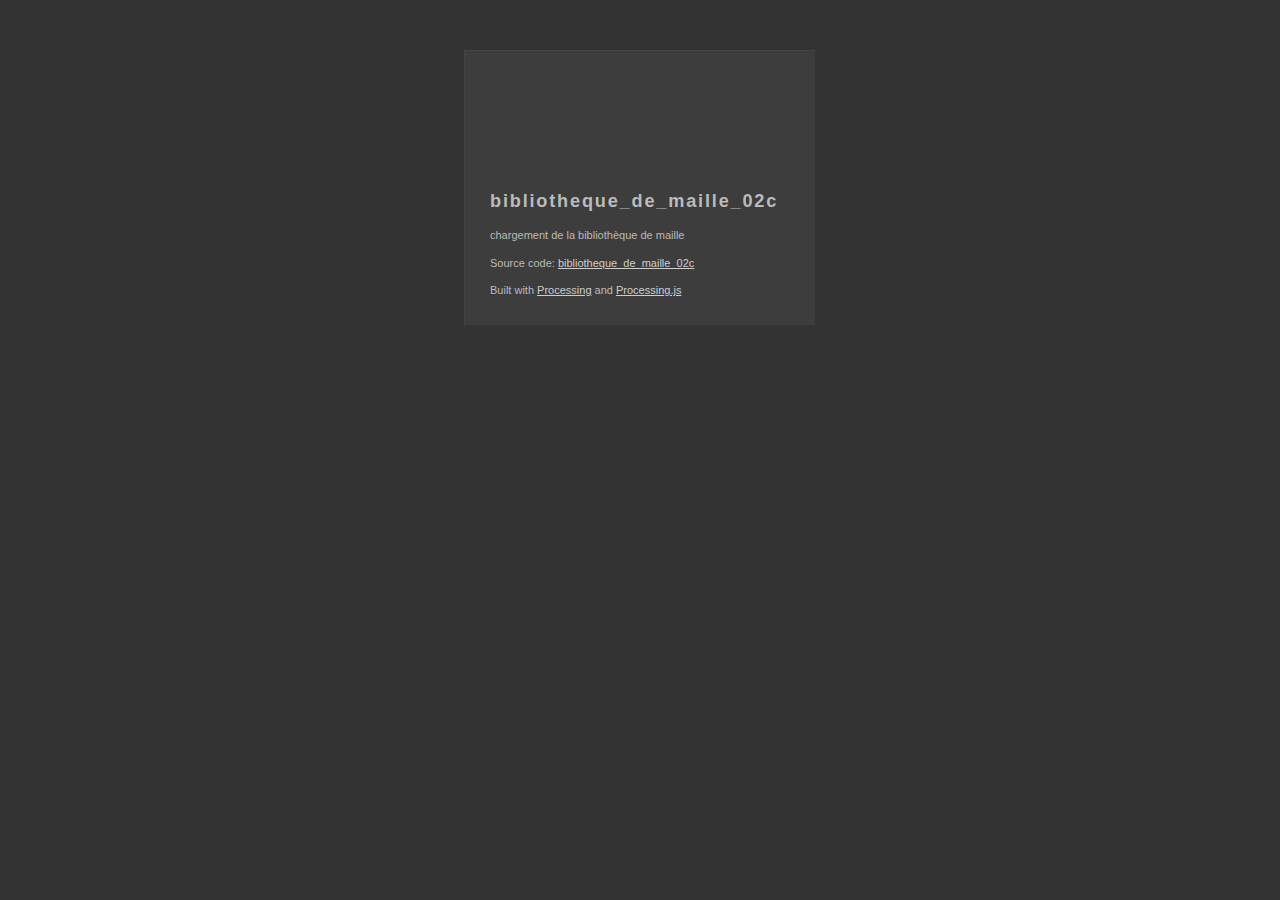
<file: BIBLIOTHEQUE_DE_MAILLE/bibliotheque_de_maille_02c/web-export/index.html>
<!DOCTYPE html>
	<head>
		<meta http-equiv="content-type" content="text/html; charset=utf-8" />
		<title>bibliotheque_de_maille_02c : Built with Processing and Processing.js</title>
		<link rel="icon"  type="image/x-icon" href="[data-uri]" />
		<meta name="Generator" content="Processing" />
		<!-- - - - - - - - - - - - - - - - - - - - - 
		+
		+    Wondering how this works? 
		+
		+    Go to: http://processing.org/
		+    and: http://processingjs.org/
		+
		+ - - - - - - - - - - - - - - - - - - - - -->
		<style type="text/css">
	body {
	  background-color: #333; color: #bbb; line-height: normal;
	  font-family: Lucida Grande, Lucida Sans, Arial, Helvetica Neue, Verdana, Geneva, sans-serif;
	  font-size: 11px; font-weight: normal; text-decoration: none;
		  line-height: 1.5em;
	}
	a img { 
		border: 0px solid transparent;
	}
	a, a:link, a:visited, a:active, a:hover { 
		color: #cdcdcd; text-decoration: underline;
	}
	h1 {
	    font-family: Arial, Helvetica Neue, Verdana, Geneva, sans-serif;
		width: 100%; letter-spacing: 0.1em;
		margin-bottom: 1em; font-size: 1.65em;
	}
	canvas { 
		display: block; 
		outline: 0px; 
		margin-bottom: 1.5em; 
	}
	#content { 
		margin: 50px auto 0px auto; padding: 25px 25px 15px 25px;
		width: 100px; min-width: 300px; overflow: auto;
		border-left: 1px solid #444; border-top: 1px solid #444; 
		border-right: 1px solid #333; border-bottom: 1px solid #333;
		background-color: #3d3d3d;
	}
		</style>
		<!--[if lt IE 9]>
			<script type="text/javascript">alert("Your browser does not support the canvas tag.");</script>
		<![endif]-->
		<script src="processing.js" type="text/javascript"></script>
		<script type="text/javascript">
// convenience function to get the id attribute of generated sketch html element
function getProcessingSketchId () { return 'bibliothequedemaille02c'; }
</script>

	</head>
	<body>
		<div id="content">
			<div>
				<canvas id="bibliothequedemaille02c" data-processing-sources="bibliotheque_de_maille_02c.pde" 
						width="100" height="100">
					<p>Your browser does not support the canvas tag.</p>
					<!-- Note: you can put any alternative content here. -->
				</canvas>
				<noscript>
					<p>JavaScript is required to view the contents of this page.</p>
				</noscript>
	    	</div>
			<h1>bibliotheque_de_maille_02c</h1>
    		<p id="description">chargement de la bibliothèque de maille</p>
			<p id="sources">Source code: <a href="bibliotheque_de_maille_02c.pde">bibliotheque_de_maille_02c</a> </p>
			<p>
			Built with <a href="http://processing.org" title="Processing">Processing</a>
			and <a href="http://processingjs.org" title="Processing.js">Processing.js</a>
			</p>
		</div>
	</body>
</html>
</file>
<file: INITIATION/sh/shCore.css>
/**
 * SyntaxHighlighter
 * http://alexgorbatchev.com/SyntaxHighlighter
 *
 * SyntaxHighlighter is donationware. If you are using it, please donate.
 * http://alexgorbatchev.com/SyntaxHighlighter/donate.html
 *
 * @version
 * 3.0.83 (July 02 2010)
 * 
 * @copyright
 * Copyright (C) 2004-2010 Alex Gorbatchev.
 *
 * @license
 * Dual licensed under the MIT and GPL licenses.
 */
.syntaxhighlighter a,
.syntaxhighlighter div,
.syntaxhighlighter code,
.syntaxhighlighter table,
.syntaxhighlighter table td,
.syntaxhighlighter table tr,
.syntaxhighlighter table tbody,
.syntaxhighlighter table thead,
.syntaxhighlighter table caption,
.syntaxhighlighter textarea {
  -moz-border-radius: 0 0 0 0 !important;
  -webkit-border-radius: 0 0 0 0 !important;
  background: none !important;
  border: 0 !important;
  bottom: auto !important;
  float: none !important;
  height: auto !important;
  left: auto !important;
  line-height: 1.1em !important;
  margin: 0 !important;
  outline: 0 !important;
  overflow: visible !important;
  padding: 0 !important;
  position: static !important;
  right: auto !important;
  text-align: left !important;
  top: auto !important;
  vertical-align: baseline !important;
  width: auto !important;
  box-sizing: content-box !important;
  font-family: "Consolas", "Bitstream Vera Sans Mono", "Courier New", Courier, monospace !important;
  font-weight: normal !important;
  font-style: normal !important;
  font-size: 1em !important;
  min-height: inherit !important;
  min-height: auto !important;
}

.syntaxhighlighter {
  width: 100% !important;
  margin: 1em 0 1em 0 !important;
  position: relative !important;
  overflow: auto !important;
  font-size: 1em !important;
}
.syntaxhighlighter.source {
  overflow: hidden !important;
}
.syntaxhighlighter .bold {
  font-weight: bold !important;
}
.syntaxhighlighter .italic {
  font-style: italic !important;
}
.syntaxhighlighter .line {
  white-space: pre !important;
}
.syntaxhighlighter table {
  width: 100% !important;
}
.syntaxhighlighter table caption {
  text-align: left !important;
  padding: .5em 0 0.5em 1em !important;
}
.syntaxhighlighter table td.code {
  width: 100% !important;
}
.syntaxhighlighter table td.code .container {
  position: relative !important;
}
.syntaxhighlighter table td.code .container textarea {
  box-sizing: border-box !important;
  position: absolute !important;
  left: 0 !important;
  top: 0 !important;
  width: 100% !important;
  height: 100% !important;
  border: none !important;
  background: white !important;
  padding-left: 1em !important;
  overflow: hidden !important;
  white-space: pre !important;
}
.syntaxhighlighter table td.gutter .line {
  text-align: right !important;
  padding: 0 0.5em 0 1em !important;
}
.syntaxhighlighter table td.code .line {
  padding: 0 1em !important;
}
.syntaxhighlighter.nogutter td.code .container textarea, .syntaxhighlighter.nogutter td.code .line {
  padding-left: 0em !important;
}
.syntaxhighlighter.show {
  display: block !important;
}
.syntaxhighlighter.collapsed table {
  display: none !important;
}
.syntaxhighlighter.collapsed .toolbar {
  padding: 0.1em 0.8em 0em 0.8em !important;
  font-size: 1em !important;
  position: static !important;
  width: auto !important;
  height: auto !important;
}
.syntaxhighlighter.collapsed .toolbar span {
  display: inline !important;
  margin-right: 1em !important;
}
.syntaxhighlighter.collapsed .toolbar span a {
  padding: 0 !important;
  display: none !important;
}
.syntaxhighlighter.collapsed .toolbar span a.expandSource {
  display: inline !important;
}
.syntaxhighlighter .toolbar {
  position: absolute !important;
  right: 1px !important;
  top: 1px !important;
  width: 11px !important;
  height: 11px !important;
  font-size: 10px !important;
  z-index: 10 !important;
}
.syntaxhighlighter .toolbar span.title {
  display: inline !important;
}
.syntaxhighlighter .toolbar a {
  display: block !important;
  text-align: center !important;
  text-decoration: none !important;
  padding-top: 1px !important;
}
.syntaxhighlighter .toolbar a.expandSource {
  display: none !important;
}
.syntaxhighlighter.ie {
  font-size: .9em !important;
  padding: 1px 0 1px 0 !important;
}
.syntaxhighlighter.ie .toolbar {
  line-height: 8px !important;
}
.syntaxhighlighter.ie .toolbar a {
  padding-top: 0px !important;
}
.syntaxhighlighter.printing .line.alt1 .content,
.syntaxhighlighter.printing .line.alt2 .content,
.syntaxhighlighter.printing .line.highlighted .number,
.syntaxhighlighter.printing .line.highlighted.alt1 .content,
.syntaxhighlighter.printing .line.highlighted.alt2 .content {
  background: none !important;
}
.syntaxhighlighter.printing .line .number {
  color: #bbbbbb !important;
}
.syntaxhighlighter.printing .line .content {
  color: black !important;
}
.syntaxhighlighter.printing .toolbar {
  display: none !important;
}
.syntaxhighlighter.printing a {
  text-decoration: none !important;
}
.syntaxhighlighter.printing .plain, .syntaxhighlighter.printing .plain a {
  color: black !important;
}
.syntaxhighlighter.printing .comments, .syntaxhighlighter.printing .comments a {
  color: #008200 !important;
}
.syntaxhighlighter.printing .string, .syntaxhighlighter.printing .string a {
  color: blue !important;
}
.syntaxhighlighter.printing .keyword {
  color: #006699 !important;
  font-weight: bold !important;
}
.syntaxhighlighter.printing .preprocessor {
  color: gray !important;
}
.syntaxhighlighter.printing .variable {
  color: #aa7700 !important;
}
.syntaxhighlighter.printing .value {
  color: #009900 !important;
}
.syntaxhighlighter.printing .functions {
  color: #ff1493 !important;
}
.syntaxhighlighter.printing .constants {
  color: #0066cc !important;
}
.syntaxhighlighter.printing .script {
  font-weight: bold !important;
}
.syntaxhighlighter.printing .color1, .syntaxhighlighter.printing .color1 a {
  color: gray !important;
}
.syntaxhighlighter.printing .color2, .syntaxhighlighter.printing .color2 a {
  color: #ff1493 !important;
}
.syntaxhighlighter.printing .color3, .syntaxhighlighter.printing .color3 a {
  color: red !important;
}
.syntaxhighlighter.printing .break, .syntaxhighlighter.printing .break a {
  color: black !important;
}
</file>
<file: INITIATION/sh/shProcessing2Theme.css>
/**
 * SyntaxHighlighter
 * http://alexgorbatchev.com/SyntaxHighlighter
 *
 * SyntaxHighlighter is donationware. If you are using it, please donate.
 * http://alexgorbatchev.com/SyntaxHighlighter/donate.html
 *
 * @copyright
 * Copyright (C) 2004-2010 Alex Gorbatchev.
 *
 * ...............................................................
 *
 *	 Processing brush and Processing theme created by Leo Catonnet
 *   Brush ver 1.0b // Theme ver 1.0
 * 	 Based on Processing 2.2.1
 *
 *	 L�o Catonnet
 *   http//www.leocat.fr/
 *
 */
.syntaxhighlighter a,
.syntaxhighlighter div,
.syntaxhighlighter code,
.syntaxhighlighter table,
.syntaxhighlighter table td,
.syntaxhighlighter table tr,
.syntaxhighlighter table tbody,
.syntaxhighlighter table thead,
.syntaxhighlighter table caption,
.syntaxhighlighter textarea {
  -moz-border-radius: 0 0 0 0 !important;
  -webkit-border-radius: 0 0 0 0 !important;
  background: none !important;
  border: 0 !important;
  bottom: auto !important;
  float: none !important;
  height: auto !important;
  left: auto !important;

  margin: 0 !important;
  outline: 0 !important;
  overflow: visible !important;
  padding: 0 !important;
  position: static !important;
  right: auto !important;
  text-align: left !important;
  top: auto !important;
  vertical-align: baseline !important;
  width: auto !important;
  box-sizing: content-box !important;
  font-family: "Source Code Pro", "Consolas", "Bitstream Vera Sans Mono", "Courier New", Courier, monospace !important;
  font-weight: normal;
  font-style: normal;
}

.syntaxhighlighter {
  width: 100% !important;
  margin: 1em 0 1em 0 !important;
  position: relative !important;
  overflow: auto !important;
}
.syntaxhighlighter.source {
  overflow: hidden !important;
}
.syntaxhighlighter .bold {
  font-weight: bold !important;
}
.syntaxhighlighter .italic {
  font-style: italic !important;
}
.syntaxhighlighter .line {
  white-space: pre !important;
}
.syntaxhighlighter table {
  width: 100% !important;
}
.syntaxhighlighter table caption {
  text-align: left !important;
  padding: .5em 0 0.5em 1em !important;
}
.syntaxhighlighter table td.code {
  width: 100% !important;
}
.syntaxhighlighter table td.code .container {
  position: relative !important;
}
.syntaxhighlighter table td.code .container textarea {
  box-sizing: border-box !important;
  position: absolute !important;
  left: 0 !important;
  top: 0 !important;
  width: 100% !important;
  height: 100% !important;
  border: none !important;
  background: white !important;
  padding-left: 1em !important;
  overflow: hidden !important;
  white-space: pre !important;
}
.syntaxhighlighter table td.gutter .line {
  text-align: right !important;
  padding: 0 0.5em 0 1em !important;
}
.syntaxhighlighter table td.code .line {
  padding: 0 1em !important;
}
.syntaxhighlighter.nogutter td.code .container textarea, .syntaxhighlighter.nogutter td.code .line {
  padding-left: 0em !important;
}
.syntaxhighlighter.show {
  display: block !important;
}
.syntaxhighlighter.collapsed table {
  display: none !important;
}
.syntaxhighlighter.collapsed .toolbar {
  padding: 0.1em 0.8em 0em 0.8em !important;
  font-size: 1em !important;
  line-height:1em !important;
  position: static !important;
  width: auto !important;
  height: auto !important;
}
.syntaxhighlighter.collapsed .toolbar span {
  display: inline !important;
  margin-right: 1em !important;
}
.syntaxhighlighter.collapsed .toolbar span a {
  padding: 0 !important;
  display: none !important;
  line-height:1em !important;
}
.syntaxhighlighter.collapsed .toolbar span a.expandSource {
  display: inline !important;
}
.syntaxhighlighter .toolbar {
  position: absolute !important;
  right: 1px !important;
  top: 1px !important;
  width: 11px !important;
  height: 11px !important;
  font-size: 10px !important;
  line-height:10px !important;
  z-index: 10 !important;
}
.syntaxhighlighter .toolbar span.title {
  display: inline !important;
}
.syntaxhighlighter .toolbar a {
  display: block !important;
  text-align: center !important;
  text-decoration: none !important;
  padding-top: 1px !important;
}
.syntaxhighlighter .toolbar a.expandSource {
  display: none !important;
}
.syntaxhighlighter.ie {
  font-size: .9em !important;
  padding: 1px 0 1px 0 !important;
}
.syntaxhighlighter.ie .toolbar {
  line-height: 8px !important;
}
.syntaxhighlighter.ie .toolbar a {
  padding-top: 0px !important;
}
.syntaxhighlighter.printing .line.alt1 .content,
.syntaxhighlighter.printing .line.alt2 .content,
.syntaxhighlighter.printing .line.highlighted .number,
.syntaxhighlighter.printing .line.highlighted.alt1 .content,
.syntaxhighlighter.printing .line.highlighted.alt2 .content {
  background: none !important;
}
.syntaxhighlighter.printing .line .number {
  color: #bbbbbb !important;
}
.syntaxhighlighter.printing .line .content {
  color: black !important;
}
.syntaxhighlighter.printing .toolbar {
  display: none !important;
}
.syntaxhighlighter.printing a {
  text-decoration: none !important;
}
.syntaxhighlighter.printing .plain, .syntaxhighlighter.printing .plain a {
  color: black !important;
}
.syntaxhighlighter.printing .comments, .syntaxhighlighter.printing .comments a {
  color: #A0A0A0 !important;
}
.syntaxhighlighter.printing .types, .syntaxhighlighter.printing .types a {
  color: #FA9417 !important;
}
.syntaxhighlighter.printing .variables, .syntaxhighlighter.printing .variables a {
  color: #e25685 !important;
}
.syntaxhighlighter.printing .string, .syntaxhighlighter.printing .string a {
  color: #9a53ad !important;
}
.syntaxhighlighter.printing .keyword {
  color: #46b497 !important;
}
.syntaxhighlighter.printing .preprocessor {
  color: gray !important;
}
.syntaxhighlighter.printing .variable {
  color: #aa7700 !important;
}
.syntaxhighlighter.printing .value {
  color: #222 !important;
}
.syntaxhighlighter.printing .structures {
  color: #78a915 !important;
}
.syntaxhighlighter.printing .functions {
  color: #0075BC !important;
}
.syntaxhighlighter.printing .functionsbold {
  color: #0075BC !important;
  font-weight: bold !important;
}
.syntaxhighlighter.printing .constants {
  color: #7f996f !important;
}
.syntaxhighlighter.printing .script {
  font-weight: bold !important;
}
.syntaxhighlighter.printing .color1, .syntaxhighlighter.printing .color1 a {
  color: gray !important;
}
.syntaxhighlighter.printing .color2, .syntaxhighlighter.printing .color2 a {
  color: #ff1493 !important;
}
.syntaxhighlighter.printing .color3, .syntaxhighlighter.printing .color3 a {
  color: red !important;
}
.syntaxhighlighter.printing .break, .syntaxhighlighter.printing .break a {
  color: black !important;
}

.syntaxhighlighter {
  background-color: white !important;
}
.syntaxhighlighter .line.alt1 {
  background-color: white !important;
}
.syntaxhighlighter .line.alt2 {
  background-color: white !important;
}
.syntaxhighlighter .line.highlighted.alt1, .syntaxhighlighter .line.highlighted.alt2 {
  background-color: #e0e0e0 !important;
}
.syntaxhighlighter .line.highlighted.number {
  color: black !important;
}
.syntaxhighlighter table caption {
  color: black !important;
}
.syntaxhighlighter .gutter {
  color: #afafaf !important;
}
.syntaxhighlighter .gutter .line {
  border-right: 3px solid #6ce26c !important;
}
.syntaxhighlighter .gutter .line.highlighted {
  background-color: #6ce26c !important;
  color: white !important;
}
.syntaxhighlighter.printing .line .content {
  border: none !important;
}
.syntaxhighlighter.collapsed {
  overflow: visible !important;
}
.syntaxhighlighter.collapsed .toolbar {
  color: blue !important;
  background: white !important;
  border: 1px solid #6ce26c !important;
}
.syntaxhighlighter.collapsed .toolbar a {
  color: blue !important;
}
.syntaxhighlighter.collapsed .toolbar a:hover {
  color: red !important;
}
.syntaxhighlighter .toolbar {
  color: white !important;
  background: #6ce26c !important;
  border: none !important;
}
.syntaxhighlighter .toolbar a {
  color: white !important;
}
.syntaxhighlighter .toolbar a:hover {
  color: black !important;
}
.syntaxhighlighter .plain, .syntaxhighlighter .plain a {
  color: black !important;
}
.syntaxhighlighter .comments, .syntaxhighlighter .comments a {
  color: #A0A0A0 !important;
}
.syntaxhighlighter .types, .syntaxhighlighter .types a {
  color: #FA9417 !important;
}
.syntaxhighlighter .variables, .syntaxhighlighter .variables a {
  color: #e25685 !important;
}
.syntaxhighlighter .string, .syntaxhighlighter .string a {
  color: #9a53ad !important;
}
.syntaxhighlighter .keyword {
  color: #46b497 !important;
}
.syntaxhighlighter .preprocessor {
  color: gray !important;
}
.syntaxhighlighter .variable {
  color: #aa7700 !important;
}
.syntaxhighlighter .value {
  color: #222 !important;
}
.syntaxhighlighter .functions{
  color: #0075BC !important;
}
.syntaxhighlighter .functionsbold{
  color: #0075BC !important;
  font-weight: bold !important;
}
.syntaxhighlighter .structures{
  color: #78a915 !important;
}
.syntaxhighlighter .constants {
  color: #7f996f !important;
}
.syntaxhighlighter .script {
  font-weight: bold !important;
  color: #006699 !important;
  background-color: none !important;
}
.syntaxhighlighter .color1, .syntaxhighlighter .color1 a {
  color: gray !important;
}
.syntaxhighlighter .color2, .syntaxhighlighter .color2 a {
  color: #ff1493 !important;
}
.syntaxhighlighter .color3, .syntaxhighlighter .color3 a {
  color: red !important;
}
</file>
<file: INITIATION/sh/customStyleTricodeurInitiation.css>
.syntaxhighlighter {
  background-color: #f3f3f3 !important;
  padding: 15px;
}
.syntaxhighlighter .line.alt1 {
  background-color: #f3f3f3 !important;
}
.syntaxhighlighter .line.alt2 {
  background-color: #f3f3f3 !important;
}.syntaxhighlighter .toolbar {display:none;
}
</file>
